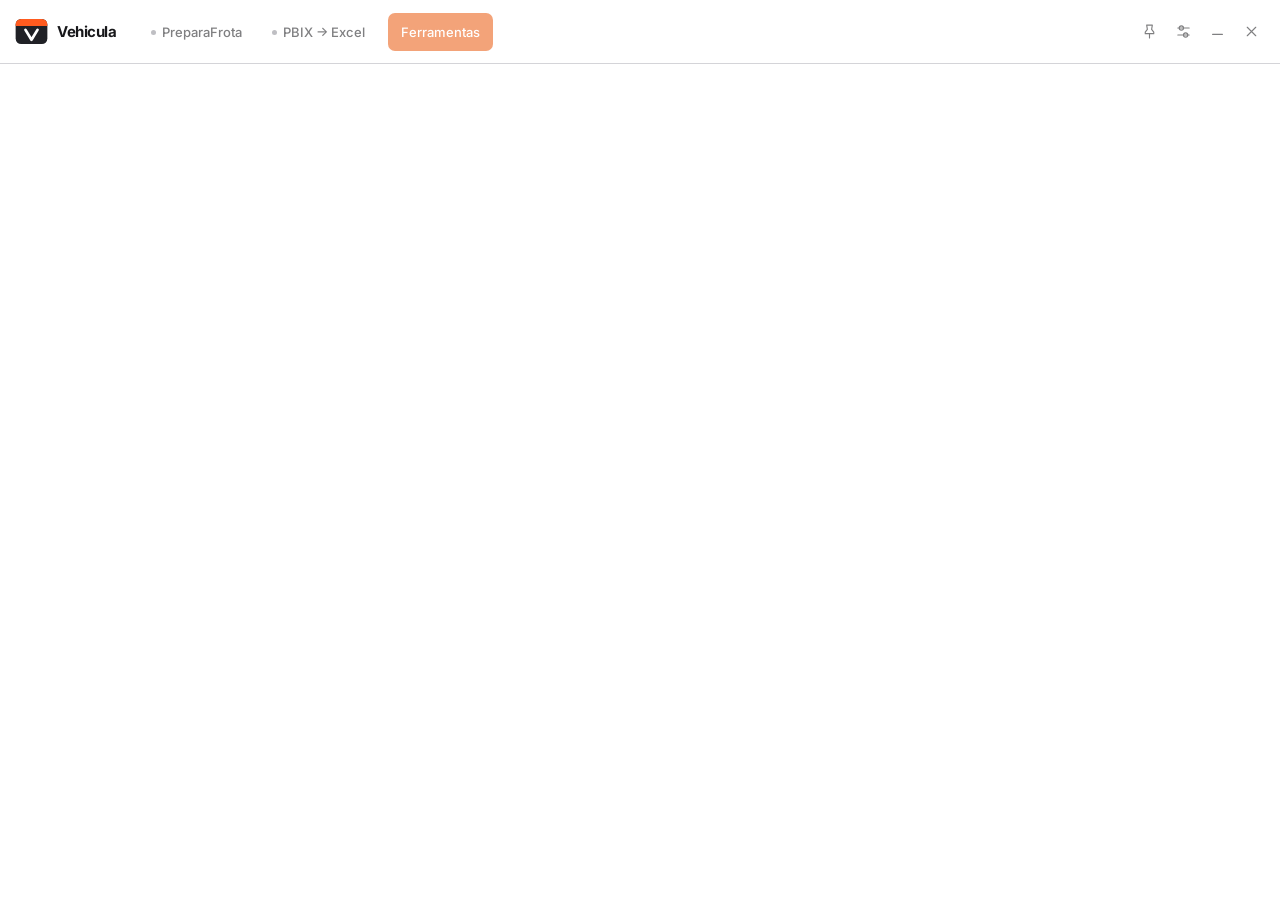
<file: desktop/web/index.html>
<!DOCTYPE html>
<html lang="pt-BR" data-theme="dark">
<head>
<meta charset="UTF-8">
<meta name="viewport" content="width=device-width, initial-scale=1.0">
<title>Vehicula</title>
<script src="vendor/xlsx.full.min.js"></script>
<link rel="stylesheet" href="vendor/fonts/fonts.css">
<style>
/* === TOKENS === */
/* ============================================================ */
:root {
  /* neutros — dark */
  --bg-app:      #0b0b0d;
  --bg-surface:  #121214;
  --bg-elevated: #191a1d;
  --bg-hover:    #202126;
  --text-1:      #f4f4f5;
  --text-2:      #a1a1aa;
  --text-3:      #71717a;
  --border-s:    #232428;
  --border-m:    #33353a;

  /* marca */
  --accent:      #ff5b1f;
  --accent-h:    #ff7340;
  --accent-soft: rgba(255,91,31,.12);
  --accent-ring: rgba(255,91,31,.55);
  --accent-tx:   #ffffff;

  /* semânticas */
  --ok:       #4ade80;  --ok-soft:   rgba(74,222,128,.12);
  --err:      #f87171;  --err-soft:  rgba(248,113,113,.12);
  --warn:     #fbbf24;  --warn-soft: rgba(251,191,36,.12);
  --blue:     #5b8def;  --blue-soft: rgba(91,141,239,.15);

  /* placas — identidade do Conversor */
  --plate-trad-bg:#1e2a3a; --plate-trad-bd:#3b82f6; --plate-trad-tx:#93c5fd;
  --plate-merc-bg:#14302a; --plate-merc-bd:#10b981; --plate-merc-tx:#6ee7b7;
  --plate-conv-bg:#27272a; --plate-conv-bd:#52525b; --plate-conv-tx:#d4d4d8;
  --danger-bg:#3a1414; --danger-tx:#fca5a5;

  /* espaçamento */
  --sp-1:4px; --sp-2:8px;  --sp-3:12px; --sp-4:16px;
  --sp-5:20px; --sp-6:24px; --sp-7:32px; --sp-8:40px;

  /* tipografia */
  --font-ui:   "Inter", system-ui, -apple-system, "Segoe UI", sans-serif;
  --font-mono: "JetBrains Mono", ui-monospace, "SF Mono", Menlo, Consolas, monospace;
  --fs-11:11px; --fs-12:12px; --fs-13:13px; --fs-15:15px;
  --fs-18:18px; --fs-24:24px; --fs-30:30px;

  /* forma */
  --r-sm:6px; --r-md:10px; --r-lg:14px;
  --shadow: none;
  --sidebar-w: 232px;
}
[data-theme="light"] {
  --bg-app:      #fbfbfa;
  --bg-surface:  #ffffff;
  --bg-elevated: #f5f5f4;
  --bg-hover:    #ebebe8;
  --text-1:      #18181b;
  --text-2:      #52525b;
  --text-3:      #8b8b93;
  --border-s:    #e7e5e4;
  --border-m:    #d4d4d8;

  --accent:      #ea580c;
  --accent-h:    #c2410c;
  --accent-soft: rgba(234,88,12,.10);
  --accent-ring: rgba(234,88,12,.45);

  --ok:#15803d; --err:#b91c1c; --warn:#b45309; --blue:#1d4ed8;
  --ok-soft:   rgba(22,163,74,.12);
  --err-soft:  rgba(220,38,38,.10);
  --warn-soft: rgba(217,119,6,.12);

  --plate-trad-bg:#dbeafe; --plate-trad-bd:#3b82f6; --plate-trad-tx:#1e40af;
  --plate-merc-bg:#d1fae5; --plate-merc-bd:#10b981; --plate-merc-tx:#065f46;
  --plate-conv-bg:#f4f4f5; --plate-conv-bd:#d4d4d8; --plate-conv-tx:#3f3f46;
  --danger-bg:#fee2e2; --danger-tx:#991b1b;

  --shadow: 0 1px 2px rgba(0,0,0,.05), 0 1px 3px rgba(0,0,0,.06);
}

/* === RESET === */
/* ============================================================ */
*{box-sizing:border-box;margin:0;padding:0;}
html,body{height:100%;}
body{
  font-family:var(--font-ui);
  font-size:var(--fs-13);
  font-feature-settings:"cv05" 1;
  background:var(--bg-app); color:var(--text-1);
  -webkit-font-smoothing:antialiased;
  transition:background 200ms,color 200ms;
}
code,kbd,pre{font-family:var(--font-mono);}
table{font-variant-numeric:tabular-nums;}
button{font-family:inherit;cursor:pointer;}
textarea,input{font-family:inherit;}

/* === SHELL === (sidebar, topbar, main, home)  */
/* ============================================================ */
.shell{display:flex;min-height:100vh;}

/* --- SIDEBAR --- */
.sidebar{
  width:var(--sidebar-w);background:var(--bg-surface);
  border-right:1px solid var(--border-s);
  display:flex;flex-direction:column;
  position:fixed;top:0;left:0;height:100vh;z-index:50;
  transition:transform 200ms ease-out;
}
.shell.nav-hidden .sidebar{transform:translateX(-100%);}
.shell.nav-hidden .main{margin-left:0;}

/* Banner do logo — degradê da marca com corte curvo */
.sidebar-logo{
  position:relative;overflow:hidden;
  padding:26px 16px 44px;text-align:center;color:#fff;
  background:linear-gradient(160deg,var(--accent) 0%,var(--accent-h) 55%,#ffb38a 135%);
}
.sidebar-logo::after{
  content:"";position:absolute;left:-25%;right:-25%;bottom:-46px;height:70px;
  background:var(--bg-surface);border-radius:50%;transform:rotate(-6deg);
}
.logo-text{
  font-size:20px;font-weight:700;letter-spacing:.14em;text-transform:uppercase;
  line-height:1.15;
}
.logo-sub{font-size:var(--fs-12);opacity:.92;margin-top:6px;line-height:1.4;}

.sidebar-nav{flex:1;padding:var(--sp-2) var(--sp-2) var(--sp-5);overflow-y:auto;}
.nav-item{
  position:relative;display:flex;align-items:center;gap:10px;
  padding:7px 10px;border-radius:var(--r-sm);
  font-family:inherit;font-size:var(--fs-12);color:var(--text-2);
  text-transform:uppercase;letter-spacing:.02em;
  cursor:pointer;border:none;background:none;width:100%;text-align:left;
  transition:background 120ms ease-out,color 120ms ease-out;
}
.nav-item:hover{background:var(--bg-elevated);color:var(--text-1);}
.nav-item.active{background:var(--accent-soft);color:var(--accent);font-weight:600;}
.nav-item svg{width:16px;height:16px;flex-shrink:0;}
.nav-item.nav-home{margin:var(--sp-2) 0;}

/* Grupos recolhíveis */
.nav-group{margin-top:var(--sp-2);}
.nav-group-hd{
  display:flex;align-items:center;gap:6px;width:100%;
  padding:6px 4px;border:none;background:none;text-align:left;
  font-family:inherit;font-size:var(--fs-12);font-weight:500;color:var(--text-3);
  text-transform:uppercase;letter-spacing:.04em;
  border-radius:var(--r-sm);
}
.nav-group-hd:hover{color:var(--text-1);}
.nav-group-hd svg{width:12px;height:12px;transition:transform 150ms ease-out;}
.nav-group.open .nav-group-hd svg{transform:rotate(90deg);}
.nav-group-items{
  display:none;margin-left:10px;padding-left:6px;
  border-left:1px solid var(--border-s);
}
.nav-group.open .nav-group-items{display:block;}
.nav-group[hidden]{display:none;}

/* --- CONTEÚDO PRINCIPAL --- */
.main{
  margin-left:var(--sidebar-w);
  flex:1;min-width:0;
  display:flex;flex-direction:column;
  transition:margin-left 200ms ease-out;
}

/* Topbar: menu · home · título · busca · tema */
.topbar{
  height:56px;background:color-mix(in srgb,var(--bg-surface) 88%,transparent);
  backdrop-filter:blur(8px);-webkit-backdrop-filter:blur(8px);
  border-bottom:1px solid var(--border-s);
  display:flex;align-items:center;padding:0 var(--sp-5);
  position:sticky;top:0;z-index:40;gap:var(--sp-2);
}
.tb-icon{
  display:grid;place-items:center;width:34px;height:34px;flex-shrink:0;
  background:none;border:none;color:var(--text-2);border-radius:var(--r-md);
  transition:background 120ms,color 120ms;
}
.tb-icon:hover{background:var(--bg-elevated);color:var(--text-1);}
.tb-icon svg{width:18px;height:18px;}
.topbar-title{font-size:var(--fs-13);font-weight:600;white-space:nowrap;margin-left:var(--sp-2);}
.topbar-title:empty{display:none;}
.topbar-sub{
  font-size:var(--fs-12);color:var(--text-3);white-space:nowrap;
  padding-left:var(--sp-3);border-left:1px solid var(--border-s);
}
.topbar-sub:empty{display:none;}
.search{
  flex:1;display:flex;align-items:center;gap:var(--sp-2);
  height:36px;padding:0 10px;margin:0 var(--sp-2) 0 var(--sp-3);
  background:var(--bg-elevated);border:1px solid var(--border-s);border-radius:var(--r-md);
  color:var(--text-3);transition:border-color 120ms,box-shadow 120ms;min-width:0;
}
.search:focus-within{border-color:var(--accent);box-shadow:0 0 0 3px var(--accent-soft);}
.search svg{width:15px;height:15px;flex-shrink:0;}
.search input{
  flex:1;min-width:0;background:none;border:none;outline:none;
  color:var(--text-1);font-size:var(--fs-13);
}
.search input::placeholder{color:var(--text-3);}
.search input::-webkit-search-cancel-button{display:none;}
.search kbd{
  font-size:var(--fs-11);color:var(--text-3);
  border:1px solid var(--border-m);border-radius:4px;padding:1px 6px;
  white-space:nowrap;
}
.theme-ic[hidden]{display:none;}

/* TELA INICIAL */
.home-screen{padding:var(--sp-6) var(--sp-6) var(--sp-8);}
.home-banner{
  max-width:480px;border-radius:var(--r-md);padding:var(--sp-5);
  color:#fff;margin-bottom:var(--sp-7);
  background:linear-gradient(135deg,var(--accent) 0%,var(--accent-h) 60%,#ffb38a 150%);
}
.home-banner>svg{width:34px;height:34px;margin-bottom:var(--sp-4);opacity:.95;}
.home-banner h1{font-size:var(--fs-18);font-weight:700;margin-bottom:var(--sp-1);letter-spacing:-.01em;}
.home-banner p{font-size:var(--fs-13);line-height:1.55;opacity:.95;}
.home-banner p svg{width:12px;height:12px;vertical-align:-2px;}
.section-title{
  font-size:var(--fs-13);font-weight:600;color:var(--text-2);
  margin:0 0 var(--sp-3);
}
.cards-grid{
  display:grid;grid-template-columns:repeat(auto-fill,minmax(260px,1fr));
  gap:var(--sp-3);margin-bottom:var(--sp-7);
}
.home-card{
  position:relative;background:var(--bg-surface);border:1px solid var(--border-s);
  border-radius:var(--r-md);padding:var(--sp-5);cursor:pointer;
  display:flex;flex-direction:column;gap:var(--sp-2);min-height:150px;
  transition:border-color 160ms ease-out,background 160ms ease-out;
}
.home-card:hover,.home-card:focus-visible{border-color:var(--accent);background:var(--bg-elevated);outline:none;}
.home-card[hidden]{display:none;}
.card-icon-box{
  width:40px;height:40px;color:var(--text-2);margin-bottom:var(--sp-1);
  display:grid;place-items:center;transition:color 160ms ease-out;
}
.card-icon-box svg{width:36px;height:36px;}
.home-card:hover .card-icon-box{color:var(--accent);}
.home-card h3{font-size:var(--fs-15);font-weight:600;}
.home-card p{font-size:var(--fs-12);color:var(--text-2);line-height:1.55;flex:1;}
.fav-btn{
  position:absolute;top:14px;right:14px;
  width:28px;height:28px;border-radius:50%;border:none;background:none;
  color:var(--text-3);display:grid;place-items:center;opacity:.55;
  transition:opacity 120ms,color 120ms,background 120ms;
}
.fav-btn svg{width:15px;height:15px;}
.home-card:hover .fav-btn,.fav-btn:focus-visible{opacity:1;}
.fav-btn:hover{background:var(--bg-hover);color:var(--text-1);}
.fav-btn[aria-pressed="true"]{opacity:1;color:var(--accent);}
.fav-btn[aria-pressed="true"] svg{fill:currentColor;}
.search-empty{color:var(--text-3);font-size:var(--fs-13);padding:var(--sp-4) 0;}
.search-empty[hidden]{display:none;}

/* PÁGINAS DE APP — container padrão */
.app-page{display:none;}
.app-page.active{display:block;}
.app-wrap{max-width:900px;margin:0 auto;padding:28px 24px 60px;}

/* === COMPONENTES === */
/* Vocabulário base. As regras de TELAS, que vêm depois, refinam casos pontuais. */
/* ============================================================ */

/* --- Painel --- */
.panel{
  background:var(--bg-surface);border:1px solid var(--border-s);
  border-radius:var(--r-lg);padding:var(--sp-5);
  margin-bottom:var(--sp-4);box-shadow:var(--shadow);
}
.panel__label{
  display:block;font-size:var(--fs-11);font-weight:600;
  text-transform:uppercase;letter-spacing:.08em;
  color:var(--text-3);margin-bottom:var(--sp-3);
}

/* --- Botões --- */
.btn{
  display:inline-flex;align-items:center;justify-content:center;gap:var(--sp-2);
  padding:9px var(--sp-4);border-radius:999px;
  border:1px solid var(--border-m);background:var(--bg-elevated);color:var(--text-1);
  font-family:inherit;font-size:var(--fs-13);font-weight:500;cursor:pointer;
  transition:background 150ms ease-out,border-color 150ms ease-out,color 150ms ease-out;
}
.btn:hover:not(:disabled){background:var(--bg-hover);border-color:var(--border-m);}
.btn:disabled{opacity:.4;cursor:not-allowed;}
.btn svg{width:14px;height:14px;flex-shrink:0;}
.btn--primary{background:var(--accent);border-color:var(--accent);color:var(--accent-tx);}
.btn--primary:hover:not(:disabled){background:var(--accent-h);border-color:var(--accent-h);}
.btn--danger{background:transparent;border-color:var(--border-m);color:var(--text-2);}
.btn--danger:hover:not(:disabled){border-color:var(--err);color:var(--err);background:var(--err-soft);}
.btn--sm{padding:5px var(--sp-3);font-size:var(--fs-12);}
.btn--block{width:100%;}
.btn-row{display:flex;gap:var(--sp-3);flex-wrap:wrap;align-items:center;margin-top:var(--sp-4);}

/* --- Campos --- */
.field{
  width:100%;padding:10px var(--sp-3);
  background:var(--bg-elevated);color:var(--text-1);
  border:1px solid var(--border-m);border-radius:var(--r-md);
  font-family:inherit;font-size:var(--fs-13);
  transition:border-color 150ms ease-out;outline:none;
}
.field:hover{border-color:var(--text-3);}
.field--mono{font-family:var(--font-mono);line-height:1.6;}
.field--area{min-height:110px;resize:vertical;}

/* --- Tag --- */
.tag{
  display:inline-flex;align-items:center;gap:var(--sp-1);
  padding:2px var(--sp-2);border-radius:999px;
  font-size:var(--fs-11);font-weight:600;
  background:var(--bg-elevated);color:var(--text-2);border:1px solid var(--border-s);
}
.tag.ok{background:var(--ok-soft);color:var(--ok);border-color:transparent;}
.tag.err{background:var(--err-soft);color:var(--err);border-color:transparent;}
.tag.warn{background:var(--warn-soft);color:var(--warn);border-color:transparent;}

/* --- Código inline --- */
code{
  font-family:var(--font-mono);font-size:var(--fs-12);
  color:var(--accent);background:var(--bg-elevated);
  padding:2px 6px;border-radius:var(--r-sm);
}

/* --- Mensagem de estado --- */
.status{
  display:flex;align-items:flex-start;gap:var(--sp-3);
  padding:var(--sp-3) var(--sp-4);border-radius:var(--r-md);
  font-size:var(--fs-13);line-height:1.55;margin-bottom:var(--sp-4);
  border:1px solid transparent;
}
.status__icon{width:18px;height:18px;flex-shrink:0;margin-top:1px;}
.status.info{background:var(--blue-soft);color:var(--blue);}
.status.ok  {background:var(--ok-soft);color:var(--ok);}
.status.warn{background:var(--warn-soft);color:var(--warn);}
.status.err {background:var(--err-soft);color:var(--err);}
.status.hidden{display:none;}
.status>div{white-space:pre-wrap;word-wrap:break-word;}

/* --- Tabela --- */
.table{width:100%;border-collapse:collapse;font-size:var(--fs-13);}
.table th,.table td{text-align:left;padding:9px var(--sp-3);border-bottom:1px solid var(--border-s);}
.table th{
  color:var(--text-3);font-size:var(--fs-11);font-weight:600;
  text-transform:uppercase;letter-spacing:.06em;
}
.table td.num{font-family:var(--font-mono);font-variant-numeric:tabular-nums;}
.table td.mono{font-family:var(--font-mono);}
.table td.action{text-align:right;}
.table tbody tr:last-child td{border-bottom:none;}
.table tbody tr:hover td{background:var(--bg-elevated);}
.table tr.is-bad td{background:var(--err-soft);}
.table-wrap{
  overflow:auto;max-height:320px;
  border:1px solid var(--border-s);border-radius:var(--r-md);margin-bottom:var(--sp-4);
}
.table-wrap thead th{position:sticky;top:0;background:var(--bg-elevated);z-index:1;}

/* --- Área de upload --- */
.drop{
  display:flex;flex-direction:column;align-items:center;justify-content:center;
  gap:var(--sp-2);text-align:center;cursor:pointer;
  border:1.5px dashed var(--border-m);border-radius:var(--r-md);
  padding:var(--sp-7) var(--sp-5);
  background:var(--bg-elevated);color:var(--text-2);
  transition:border-color 150ms ease-out,background 150ms ease-out,color 150ms ease-out;
}
.drop:hover,.drop.is-over{border-color:var(--accent);color:var(--text-1);background:var(--accent-soft);}
.drop svg{width:30px;height:30px;stroke:var(--accent);stroke-width:1.5;fill:none;}
.drop__main{font-size:var(--fs-15);color:var(--text-1);}
.drop__hint{font-size:var(--fs-12);color:var(--text-3);}
.drop input[type=file]{display:none;}

/* --- Estado vazio --- */
.empty{text-align:center;padding:var(--sp-8) var(--sp-5);color:var(--text-3);}
.empty svg{width:36px;height:36px;opacity:.5;margin-bottom:var(--sp-2);stroke-width:1.5;fill:none;stroke:currentColor;}
.empty p{font-size:var(--fs-13);}

/* --- Spinner --- */
.spinner{
  display:inline-block;width:16px;height:16px;flex-shrink:0;
  border:2px solid var(--border-m);border-top-color:currentColor;
  border-radius:50%;animation:spin .8s linear infinite;
}
@keyframes spin{to{transform:rotate(360deg);}}

:where(button,a,input,textarea,select,[tabindex]):focus-visible{
  outline:2px solid var(--accent-ring);
  outline-offset:2px;
}
@media (prefers-reduced-motion: reduce){
  *,*::before,*::after{
    transition-duration:.01ms!important;
    animation-duration:.01ms!important;
    animation-iteration-count:1!important;
  }
}

/* === TELAS === (regras específicas por ferramenta)  */
/* ============================================================ */

/* --- Dicas de entrada (Conversor, SQL IN) --- */
.input-hint{margin-top:8px;font-size:12px;color:var(--text-3);}
.input-hint kbd{background:var(--bg-elevated);padding:1px 5px;border-radius:var(--r-sm);border:1px solid var(--border-m);}

/* --- Painel de cópia (Conversor) --- */
.copy-row{display:flex;align-items:center;gap:10px;flex-wrap:wrap;}
.copy-row+.copy-row{margin-top:10px;}
.copy-label{font-size:11px;font-weight:600;text-transform:uppercase;letter-spacing:.08em;color:var(--text-2);min-width:100px;}

/* --- Linha de resumo (tags) --- */
.summary{display:flex;gap:8px;flex-wrap:wrap;margin-bottom:14px;}

/* --- Cartões de resultado (par de placas) --- */
.results{display:flex;flex-direction:column;gap:12px;}
.result-card{background:var(--bg-surface);border-radius:var(--r-lg);padding:16px;box-shadow:var(--shadow);}
.pair{display:flex;gap:14px;align-items:flex-end;}
.plate-slot{flex:1;min-width:0;}
.plate-slot-label{font-size:11px;color:var(--text-2);margin-bottom:6px;text-transform:uppercase;letter-spacing:.06em;}
.plate-box{
  padding:12px 14px;border-radius:var(--r-md);
  font-family:"SF Mono",Menlo,Consolas,monospace;
  font-size:18px;font-weight:600;letter-spacing:2px;text-align:center;border:1px solid;
}
.plate-box.is-trad{background:var(--plate-trad-bg);border-color:var(--plate-trad-bd);color:var(--plate-trad-tx);}
.plate-box.is-merc{background:var(--plate-merc-bg);border-color:var(--plate-merc-bd);color:var(--plate-merc-tx);}
.plate-box.is-conv{background:var(--plate-conv-bg);border-color:var(--plate-conv-bd);color:var(--plate-conv-tx);}
.arrow{padding-bottom:12px;color:var(--text-3);display:grid;place-items:center;}
.arrow svg{width:18px;height:18px;}
.error-card{background:var(--danger-bg);color:var(--danger-tx);border-radius:var(--r-md);padding:10px 14px;font-family:"SF Mono",monospace;font-size:13px;display:flex;align-items:center;gap:8px;}

/* --- VALIDADOR: grupos válidas / inválidas --- */
.grupo{margin-bottom:var(--sp-5);}
.grupo h2{
  font-size:var(--fs-11);text-transform:uppercase;letter-spacing:.08em;
  margin-bottom:var(--sp-2);padding-bottom:var(--sp-1);
  border-bottom:1px solid var(--border-s);
}
.grupo.validas h2{color:var(--ok);}
.grupo.invalidas h2{color:var(--err);}
.grupo .lista{display:flex;flex-direction:column;gap:var(--sp-2);}
.item{
  padding:var(--sp-3) var(--sp-4);border-radius:var(--r-md);
  font-size:var(--fs-13);display:flex;align-items:baseline;gap:var(--sp-3);
  border:1px solid transparent;
}
.item.ok{background:var(--ok-soft);border-color:rgba(74,222,128,.25);}
.item.erro{background:var(--err-soft);border-color:rgba(248,113,113,.25);}
.linha{flex-shrink:0;font-family:var(--font-mono);color:var(--text-3);min-width:52px;font-variant-numeric:tabular-nums;}
.placa{font-family:var(--font-mono);font-weight:600;letter-spacing:1px;}
.info{color:var(--text-2);}
.sugestao{color:var(--warn);}
#val-input{min-height:160px;}
#val-downloads{display:none;gap:10px;margin-top:12px;flex-wrap:wrap;}
#val-downloads button{margin-top:0;flex:1;}
/* aditivas, sem !important — escopadas por #val-downloads para vencer
   a base .btn de COMPONENTES por especificidade */
#val-downloads .dl-validas{border-color:var(--ok);color:var(--ok);}
#val-downloads .dl-invalidas{border-color:var(--err);color:var(--err);}
#val-resumo{margin-top:var(--sp-5);font-size:var(--fs-13);color:var(--text-2);display:none;}

/* --- SQL IN --- */
.sqlin-box{
  background:var(--bg-surface);border:1px solid var(--border-s);
  border-radius:var(--r-md);padding:var(--sp-4);
  font-family:var(--font-mono);font-size:var(--fs-13);
  color:var(--text-1);word-break:break-all;white-space:pre-wrap;
  line-height:1.7;margin-bottom:var(--sp-3);
}

/* --- JSON → CSV --- */
.json-grid{display:grid;grid-template-columns:1.6fr 1fr;gap:var(--sp-4);margin-bottom:var(--sp-4);}
.actions-card{display:flex;flex-direction:column;gap:var(--sp-2);}
@media(max-width:780px){.json-grid{grid-template-columns:1fr;}}
.stat-grid{display:grid;grid-template-columns:repeat(auto-fit,minmax(150px,1fr));gap:var(--sp-3);margin-bottom:var(--sp-4);}
.stat{
  background:var(--bg-surface);border:1px solid var(--border-s);
  border-radius:var(--r-md);padding:var(--sp-3) var(--sp-4);
}
.stat__label{
  font-size:var(--fs-11);color:var(--text-3);text-transform:uppercase;
  letter-spacing:.06em;margin-bottom:var(--sp-1);
}
.stat__value{
  font-family:var(--font-mono);font-size:var(--fs-24);font-weight:500;
  letter-spacing:-.02em;font-variant-numeric:tabular-nums;
}
details.preview-block{background:var(--bg-surface);border-radius:var(--r-lg);border:1px solid var(--border-s);overflow:hidden;}
details.preview-block summary{cursor:pointer;padding:16px 22px;font-size:var(--fs-15);font-weight:500;user-select:none;list-style:none;display:flex;justify-content:space-between;align-items:center;}
details.preview-block summary::-webkit-details-marker{display:none;}
details.preview-block summary:hover{background:var(--bg-elevated);}
details.preview-block summary::after{content:'+';color:var(--text-2);font-size:18px;font-weight:300;transition:transform .2s;}
details.preview-block[open] summary::after{transform:rotate(45deg);}
.preview-pre{padding:16px 22px 22px;border-top:1px solid var(--border-s);max-height:320px;overflow:auto;font-family:"SF Mono",Menlo,Consolas,monospace;font-size:12px;line-height:1.65;white-space:pre;color:var(--text-1);margin:0;background:var(--bg-elevated);}

/* --- FROTA — pipeline e progresso --- */
.pipeline{
  display:flex;align-items:center;gap:var(--sp-2);
  padding:var(--sp-4);margin-bottom:var(--sp-5);
  background:var(--bg-elevated);border:1px solid var(--border-s);border-radius:var(--r-md);
}
.pipeline__step{display:flex;flex-direction:column;align-items:center;gap:var(--sp-1);flex:1;}
.pipeline__step span{font-size:var(--fs-11);color:var(--text-3);}
.pipeline__line{height:1px;flex:.5;background:var(--border-s);margin-bottom:18px;}
.pipeline__dot{
  width:30px;height:30px;border-radius:var(--r-sm);
  background:var(--bg-surface);border:1px solid var(--border-m);
  display:grid;place-items:center;
  font-family:var(--font-mono);font-size:var(--fs-12);color:var(--text-3);
  transition:border-color 200ms ease-out,color 200ms ease-out,background 200ms ease-out;
}
.pipeline__dot svg{width:14px;height:14px;}
.pipeline__dot.active{border-color:var(--accent);color:var(--accent);background:var(--accent-soft);}
.pipeline__dot.done{border-color:var(--ok);color:var(--ok);background:var(--ok-soft);}
.progress{height:5px;border-radius:999px;background:var(--bg-elevated);border:1px solid var(--border-s);overflow:hidden;}
.progress__fill{height:100%;width:0;background:var(--accent);border-radius:999px;transition:width 400ms ease-out;}

/* --- CONSOLIDADOR DE ARQUIVOS --- */
#page-consolidador .drop strong{color:var(--accent);}
#page-consolidador input[type=file]{display:none;}
.hint{color:var(--text-3);font-size:var(--fs-12);margin-top:var(--sp-2);}


/* === RESPONSIVO === */
/* ============================================================ */
@media(max-width:640px){
  .sidebar,.shell.nav-hidden .sidebar{transform:translateX(-100%);}
  .sidebar.open{transform:translateX(0);}
  .main,.shell.nav-hidden .main{margin-left:0;}
  .topbar{padding:0 var(--sp-3);}
  .topbar-title,.topbar-sub{display:none;}
  .search kbd{display:none;}
  .home-screen{padding:var(--sp-4);}
  .app-wrap{padding:var(--sp-5) var(--sp-4) var(--sp-8);}
  .pair{flex-direction:column;align-items:stretch;}
  .arrow{transform:rotate(90deg);padding:0;}
  .json-grid{grid-template-columns:1fr;}
  .stat-grid{grid-template-columns:repeat(3,1fr);}
  .pipeline{overflow-x:auto;}
}

/* ---------- Toast global (confirmação de cópia) ---------- */
.toast{
  position:fixed;right:20px;bottom:20px;z-index:100;
  display:flex;align-items:center;gap:var(--sp-2);
  padding:10px 14px;border-radius:var(--r-md);
  background:rgba(74,222,128,.1);border:1px solid #2f5b3f;color:var(--ok);
  font-size:var(--fs-13);font-weight:500;box-shadow:0 8px 24px rgba(0,0,0,.25);
  opacity:0;transform:translateY(8px);pointer-events:none;
  transition:opacity .2s ease,transform .2s ease;
}
.toast.show{opacity:1;transform:translateY(0);}
.toast.err{background:var(--err-soft);border-color:rgba(248,113,113,.45);color:var(--err);}
.toast svg{width:16px;height:16px;flex-shrink:0;}
/* Ícone de ajuda em cabeçalhos de tabela (tooltip nativo via title) */
.th-help{
  display:inline-flex;align-items:center;justify-content:center;
  width:15px;height:15px;margin-left:4px;border-radius:50%;
  border:1px solid var(--border-m);color:var(--text-3);
  font-size:10px;font-weight:600;line-height:1;cursor:help;vertical-align:middle;
}
/* Validador — caractere na posição incorreta grifado na própria placa */
.placa .pos-err{background:rgba(248,113,171,.25);color:var(--err);border-radius:3px;padding:0 1px;}
.placa .pos-err-label{margin-left:var(--sp-2);font-size:var(--fs-11);font-weight:500;color:var(--err);letter-spacing:0;}
</style>
</head>
<body class="desktop-compact">
<header class="desktop-toolbar" aria-label="Barra do Vehicula">
  <div class="desktop-brand pywebview-drag-region" title="Arraste para mover a barra">
    <img src="vehicula.svg" alt="" width="35" height="35"><strong>Vehicula</strong>
  </div>
  <div class="desktop-apps">
    <button id="open-preparafrota" data-native disabled onclick="desktopOpenTool('preparafrota')"><span class="app-indicator" aria-hidden="true"></span>PreparaFrota</button>
    <button id="open-pbix" data-native disabled onclick="desktopOpenTool('pbix')"><span class="app-indicator" aria-hidden="true"></span>PBIX → Excel</button>
    <button id="desktop-expand" class="desktop-primary" data-native disabled onclick="desktopToggleWorkspace()" aria-expanded="false">Ferramentas</button>
  </div>
  <div class="desktop-drag-space pywebview-drag-region"></div>
  <div class="desktop-window-actions">
    <button id="desktop-pin" class="desktop-icon" data-native disabled onclick="desktopTogglePin()" aria-label="Manter no topo" aria-pressed="false" title="Manter no topo"><svg viewBox="0 0 24 24"><path d="m8 3 8 0-1 6 3 4v2H6v-2l3-4-1-6ZM12 15v6"/></svg></button>
    <button id="desktop-settings-button" class="desktop-icon" data-native disabled onclick="desktopSettings()" aria-label="Preferências" title="Preferências"><svg viewBox="0 0 24 24"><path d="M4 7h16M4 17h16"/><circle cx="9" cy="7" r="3"/><circle cx="15" cy="17" r="3"/></svg></button>
    <button class="desktop-icon" data-native disabled onclick="desktopMinimize()" aria-label="Minimizar" title="Minimizar"><svg viewBox="0 0 24 24"><path d="M5 16h14"/></svg></button>
    <button class="desktop-icon desktop-close" data-native disabled onclick="desktopClose()" aria-label="Fechar Vehicula" title="Fechar Vehicula"><svg viewBox="0 0 24 24"><path d="m6 6 12 12M18 6 6 18"/></svg></button>
  </div>
</header>
<section id="desktop-preferences" class="desktop-preferences" hidden>
  <div><strong>Preferências</strong><p>Personalize sua área de trabalho.</p></div>
  <label for="desktop-theme">Tema</label>
  <select id="desktop-theme" onchange="desktopChangeTheme(this.value)"><option value="system">Acompanhar o Windows</option><option value="light">Claro</option><option value="dark">Escuro</option></select>
  <button onclick="desktopSettings()" class="desktop-text-button">Fechar preferências</button>
</section>
<div id="desktop-status" role="status" aria-live="polite" hidden></div>
<svg width="0" height="0" style="position:absolute" aria-hidden="true">
  <symbol id="ic-home" viewBox="0 0 24 24" fill="none" stroke="currentColor" stroke-width="1.5" stroke-linecap="round" stroke-linejoin="round"><path d="M3 10.5L12 3l9 7.5"/><path d="M5 9.5V21h14V9.5"/><path d="M9.5 21v-6h5v6"/></symbol>
  <symbol id="ic-conversor" viewBox="0 0 24 24" fill="none" stroke="currentColor" stroke-width="1.5" stroke-linecap="round" stroke-linejoin="round"><path d="M4 8h13l-3-3"/><path d="M20 16H7l3 3"/></symbol>
  <symbol id="ic-validador" viewBox="0 0 24 24" fill="none" stroke="currentColor" stroke-width="1.5" stroke-linecap="round" stroke-linejoin="round"><path d="M20 6L9 17l-5-5"/></symbol>
  <symbol id="ic-jsoncsv" viewBox="0 0 24 24" fill="none" stroke="currentColor" stroke-width="1.5" stroke-linecap="round" stroke-linejoin="round"><path d="M8 4H6a2 2 0 00-2 2v12a2 2 0 002 2h12a2 2 0 002-2V6a2 2 0 00-2-2h-2"/><rect x="8" y="2" width="8" height="4" rx="1"/><path d="M8 12h8M8 16h5"/></symbol>
  <symbol id="ic-sqlait" viewBox="0 0 24 24" fill="none" stroke="currentColor" stroke-width="1.5" stroke-linecap="round" stroke-linejoin="round"><path d="M6 3h9l4 4v14H6z"/><path d="M15 3v4h4"/><path d="M9 13h6M9 17h6"/></symbol>
  <symbol id="ic-sqlin" viewBox="0 0 24 24" fill="none" stroke="currentColor" stroke-width="1.5" stroke-linecap="round" stroke-linejoin="round"><circle cx="11" cy="11" r="7"/><path d="M20 20l-3.5-3.5"/></symbol>
  <symbol id="ic-frota" viewBox="0 0 24 24" fill="none" stroke="currentColor" stroke-width="1.5" stroke-linecap="round" stroke-linejoin="round"><path d="M5 17h14M4 17v-4l2-5h12l2 5v4"/><circle cx="7.5" cy="17.5" r="1.5"/><circle cx="16.5" cy="17.5" r="1.5"/></symbol>
  <symbol id="ic-consolidador" viewBox="0 0 24 24" fill="none" stroke="currentColor" stroke-width="1.5" stroke-linecap="round" stroke-linejoin="round"><rect x="3" y="4" width="7" height="7" rx="1"/><rect x="3" y="14" width="7" height="7" rx="1"/><path d="M14 12h7M17 8l4 4-4 4"/></symbol>
  <symbol id="ic-upload" viewBox="0 0 24 24" fill="none" stroke="currentColor" stroke-width="1.5" stroke-linecap="round" stroke-linejoin="round"><path d="M12 16V4m0 0L7 9m5-5l5 5"/><path d="M4 17v2a1 1 0 001 1h14a1 1 0 001-1v-2"/></symbol>
  <symbol id="ic-download" viewBox="0 0 24 24" fill="none" stroke="currentColor" stroke-width="1.5" stroke-linecap="round" stroke-linejoin="round"><path d="M12 4v12m0 0l-5-5m5 5l5-5"/><path d="M4 18v1a1 1 0 001 1h14a1 1 0 001-1v-1"/></symbol>
  <symbol id="ic-copy" viewBox="0 0 24 24" fill="none" stroke="currentColor" stroke-width="1.5" stroke-linecap="round" stroke-linejoin="round"><rect x="9" y="9" width="12" height="12" rx="2"/><path d="M5 15H4a1 1 0 01-1-1V4a1 1 0 011-1h10a1 1 0 011 1v1"/></symbol>
  <symbol id="ic-trash" viewBox="0 0 24 24" fill="none" stroke="currentColor" stroke-width="1.5" stroke-linecap="round" stroke-linejoin="round"><path d="M4 7h16M9 7V5a1 1 0 011-1h4a1 1 0 011 1v2"/><path d="M18 7l-1 13a1 1 0 01-1 1H8a1 1 0 01-1-1L6 7"/></symbol>
  <symbol id="ic-check" viewBox="0 0 24 24" fill="none" stroke="currentColor" stroke-width="1.5" stroke-linecap="round" stroke-linejoin="round"><circle cx="12" cy="12" r="9"/><path d="M8.5 12.5l2.5 2.5 4.5-5"/></symbol>
  <symbol id="ic-alert" viewBox="0 0 24 24" fill="none" stroke="currentColor" stroke-width="1.5" stroke-linecap="round" stroke-linejoin="round"><circle cx="12" cy="12" r="9"/><path d="M12 7.5v5M12 16h.01"/></symbol>
  <symbol id="ic-play" viewBox="0 0 24 24" fill="none" stroke="currentColor" stroke-width="1.5" stroke-linecap="round" stroke-linejoin="round"><path d="M8 5.5l10 6.5-10 6.5z"/></symbol>
  <symbol id="ic-file" viewBox="0 0 24 24" fill="none" stroke="currentColor" stroke-width="1.5" stroke-linecap="round" stroke-linejoin="round"><path d="M14 3H7a1 1 0 00-1 1v16a1 1 0 001 1h10a1 1 0 001-1V7z"/><path d="M14 3v4h4"/></symbol>
  <symbol id="ic-heart" viewBox="0 0 24 24" fill="none" stroke="currentColor" stroke-width="1.6" stroke-linecap="round" stroke-linejoin="round"><path d="M12 20.5s-7.5-4.6-7.5-10A4.3 4.3 0 0112 7.7a4.3 4.3 0 017.5 2.8c0 5.4-7.5 10-7.5 10z"/></symbol>
  <symbol id="ic-menu" viewBox="0 0 24 24" fill="none" stroke="currentColor" stroke-width="1.8" stroke-linecap="round"><path d="M4 6h16M4 12h16M4 18h16"/></symbol>
  <symbol id="ic-chevron" viewBox="0 0 24 24" fill="none" stroke="currentColor" stroke-width="2" stroke-linecap="round" stroke-linejoin="round"><path d="M9 6l6 6-6 6"/></symbol>
  <symbol id="ic-search" viewBox="0 0 24 24" fill="none" stroke="currentColor" stroke-width="1.8" stroke-linecap="round"><circle cx="11" cy="11" r="7"/><path d="M20 20l-3.5-3.5"/></symbol>
  <symbol id="ic-sun" viewBox="0 0 24 24" fill="none" stroke="currentColor" stroke-width="1.8" stroke-linecap="round"><circle cx="12" cy="12" r="4"/><path d="M12 2v2M12 20v2M4.9 4.9l1.4 1.4M17.7 17.7l1.4 1.4M2 12h2M20 12h2M4.9 19.1l1.4-1.4M17.7 6.3l1.4-1.4"/></symbol>
  <symbol id="ic-moon" viewBox="0 0 24 24" fill="none" stroke="currentColor" stroke-width="1.8" stroke-linecap="round" stroke-linejoin="round"><path d="M21 12.8A9 9 0 1111.2 3a7 7 0 009.8 9.8z"/></symbol>
  <symbol id="ic-bolt" viewBox="0 0 24 24" fill="none" stroke="currentColor" stroke-width="1.6" stroke-linecap="round" stroke-linejoin="round"><path d="M13 2L4.5 13.5H11l-1 8.5L19.5 10H13z"/></symbol>
</svg>
<div class="shell">

  <!-- ====================================================
       SIDEBAR
       ==================================================== -->
  <nav class="sidebar" id="sidebar">
    <div class="sidebar-logo">
      <div class="logo-text">Vehicula</div>
      <div class="logo-sub">Ferramentas para placas<br>e dados veiculares</div>
    </div>

    <div class="sidebar-nav">
      <button class="nav-item nav-home active" data-id="home" onclick="showPage('home',this)">
        <svg><use href="#ic-home"/></svg> Início
      </button>

      <div class="nav-group open" id="navFavGroup" data-group="favoritos" hidden>
        <button class="nav-group-hd" onclick="toggleGroup(this)" aria-expanded="true">
          <svg><use href="#ic-chevron"/></svg> Favoritos
        </button>
        <div class="nav-group-items" id="navFavItems"></div>
      </div>

      <div class="nav-group open" data-group="placas">
        <button class="nav-group-hd" onclick="toggleGroup(this)" aria-expanded="true">
          <svg><use href="#ic-chevron"/></svg> Placas
        </button>
        <div class="nav-group-items">
        <button class="nav-item" data-id="conversor" onclick="showPage('conversor',this)">
          <svg><use href="#ic-conversor"/></svg> Conversor de Placas
        </button>
        <button class="nav-item" data-id="validador" onclick="showPage('validador',this)">
          <svg><use href="#ic-validador"/></svg> Validador de Placas
        </button>
        </div>
      </div>
      <div class="nav-group open" data-group="dados">
        <button class="nav-group-hd" onclick="toggleGroup(this)" aria-expanded="true">
          <svg><use href="#ic-chevron"/></svg> Dados
        </button>
        <div class="nav-group-items">
        <button class="nav-item" data-id="jsoncsv" onclick="showPage('jsoncsv',this)">
          <svg><use href="#ic-jsoncsv"/></svg> JSON → CSV
        </button>
        <button class="nav-item" data-id="sqlin" onclick="showPage('sqlin',this)">
          <svg><use href="#ic-sqlin"/></svg> Conversor SQL IN
        </button>
        <button class="nav-item" data-id="sqlait" onclick="showPage('sqlait',this)">
          <svg><use href="#ic-sqlait"/></svg> SQL IN AIT
        </button>
        <button class="nav-item" data-id="frota" onclick="showPage('frota',this)">
          <svg><use href="#ic-frota"/></svg> Unificar Arquivo
        </button>
        <button class="nav-item" data-id="consolidador" onclick="showPage('consolidador',this)">
          <svg><use href="#ic-consolidador"/></svg> Verificador de Colunas
        </button>
        </div>
      </div>
    </div>
  </nav>

  <!-- ====================================================
       MAIN
       ==================================================== -->
  <div class="main">
    <div class="topbar">
      <button class="tb-icon" aria-label="Mostrar ou ocultar menu" onclick="toggleSidebar()">
        <svg><use href="#ic-menu"/></svg>
      </button>
      <button class="tb-icon" aria-label="Início" onclick="showPageByName('home')">
        <svg><use href="#ic-home"/></svg>
      </button>
      <select id="desktop-tool-picker" aria-label="Escolher ferramenta" onchange="showPageByName(this.value)">
        <option value="home">Todas as ferramentas</option><option value="conversor">Conversor de Placas</option>
        <option value="validador">Validador de Placas</option><option value="jsoncsv">JSON → CSV</option>
        <option value="sqlin">SQL IN</option><option value="sqlait">SQL IN AIT</option>
        <option value="frota">Unificar Arquivo</option><option value="consolidador">Verificador de Colunas</option>
      </select>
      <span class="topbar-title" id="topbarTitle"></span>
      <span class="topbar-sub" id="topbarSub"></span>

      <label class="search">
        <svg><use href="#ic-search"/></svg>
        <input type="search" id="toolSearch" placeholder="Pesquisar ferramenta" autocomplete="off" spellcheck="false">
        <kbd>Ctrl + K</kbd>
      </label>

      <button class="tb-icon" id="themeToggle" aria-label="Alternar tema" onclick="toggleTheme()">
        <svg class="theme-ic" id="themeIcSun"><use href="#ic-sun"/></svg>
        <svg class="theme-ic" id="themeIcMoon" hidden><use href="#ic-moon"/></svg>
      </button>
    </div>

    <!-- ===================================================
         TELA INICIAL
         =================================================== -->
    <div id="page-home" class="app-page active">
      <div class="home-screen">
        <div class="home-banner">
          <svg><use href="#ic-bolt"/></svg>
          <h1>Ferramentas Vehicula</h1>
          <p>Utilitários para placas, infrações e dados veiculares. Marque com <svg><use href="#ic-heart"/></svg> as que mais usa para tê-las sempre à mão.</p>
        </div>

        <div id="favSection" hidden>
          <div class="section-title">Favoritos</div>
          <div class="cards-grid" id="favGrid"></div>
        </div>

        <div class="section-title" id="allTitle">Todas as ferramentas</div>
        <div class="cards-grid" id="allGrid">
          <div class="home-card" role="button" tabindex="0" data-id="conversor" data-group="placas" onclick="showPageByName('conversor')">
            <button class="fav-btn" data-id="conversor" aria-pressed="false" aria-label="Favoritar Conversor de Placas" onclick="toggleFav(event,'conversor')"><svg><use href="#ic-heart"/></svg></button>
            <div class="card-icon-box"><svg><use href="#ic-conversor"/></svg></div>
            <h3>Conversor de Placas</h3>
            <p>Converte entre Tradicional (ABC-1234) e Mercosul (ABC1D23) em lote, com exportação SQL IN.</p>
          </div>
          <div class="home-card" role="button" tabindex="0" data-id="validador" data-group="placas" onclick="showPageByName('validador')">
            <button class="fav-btn" data-id="validador" aria-pressed="false" aria-label="Favoritar Validador de Placas" onclick="toggleFav(event,'validador')"><svg><use href="#ic-heart"/></svg></button>
            <div class="card-icon-box"><svg><use href="#ic-validador"/></svg></div>
            <h3>Validador de Placas</h3>
            <p>Valida lotes nos dois formatos com diagnóstico por posição e exportação XLSX separada.</p>
          </div>
          <div class="home-card" role="button" tabindex="0" data-id="jsoncsv" data-group="dados" onclick="showPageByName('jsoncsv')">
            <button class="fav-btn" data-id="jsoncsv" aria-pressed="false" aria-label="Favoritar JSON → CSV" onclick="toggleFav(event,'jsoncsv')"><svg><use href="#ic-heart"/></svg></button>
            <div class="card-icon-box"><svg><use href="#ic-jsoncsv"/></svg></div>
            <h3>JSON → CSV</h3>
            <p>Converte JSON em CSV compatível com Excel e extrai placas em formato SQL IN.</p>
          </div>
          <div class="home-card" role="button" tabindex="0" data-id="sqlin" data-group="dados" onclick="showPageByName('sqlin')">
            <button class="fav-btn" data-id="sqlin" aria-pressed="false" aria-label="Favoritar Conversor SQL IN" onclick="toggleFav(event,'sqlin')"><svg><use href="#ic-heart"/></svg></button>
            <div class="card-icon-box"><svg><use href="#ic-sqlin"/></svg></div>
            <h3>Conversor SQL IN</h3>
            <p>Converte uma lista de valores em cláusula <code>IN (...)</code> pronta para uso em queries SQL.</p>
          </div>
          <div class="home-card" role="button" tabindex="0" data-id="sqlait" data-group="dados" onclick="showPageByName('sqlait')">
            <button class="fav-btn" data-id="sqlait" aria-pressed="false" aria-label="Favoritar SQL IN AIT" onclick="toggleFav(event,'sqlait')"><svg><use href="#ic-heart"/></svg></button>
            <div class="card-icon-box"><svg><use href="#ic-sqlait"/></svg></div>
            <h3>SQL IN AIT</h3>
            <p>Converte uma lista de AITs em cláusula <code>IN ('...')</code> com aspas simples, pronta para a query.</p>
          </div>
          <div class="home-card" role="button" tabindex="0" data-id="frota" data-group="dados" onclick="showPageByName('frota')">
            <button class="fav-btn" data-id="frota" aria-pressed="false" aria-label="Favoritar Unificar Arquivo" onclick="toggleFav(event,'frota')"><svg><use href="#ic-heart"/></svg></button>
            <div class="card-icon-box"><svg><use href="#ic-frota"/></svg></div>
            <h3>Unificar Arquivo</h3>
            <p>Une várias planilhas Excel de restrição/localização em um único CSV padronizado com colunas validadas.</p>
          </div>
          <div class="home-card" role="button" tabindex="0" data-id="consolidador" data-group="dados" onclick="showPageByName('consolidador')">
            <button class="fav-btn" data-id="consolidador" aria-pressed="false" aria-label="Favoritar Verificador de Colunas" onclick="toggleFav(event,'consolidador')"><svg><use href="#ic-heart"/></svg></button>
            <div class="card-icon-box"><svg><use href="#ic-consolidador"/></svg></div>
            <h3>Verificador de Colunas</h3>
            <p>Une múltiplos .txt, .csv e .xlsx em um único conjunto, com validação de estrutura e sugestão de VARCHAR.</p>
          </div>
        </div>
        <p class="search-empty" id="searchEmpty" hidden></p>
      </div>
    </div>

    <!-- ===================================================
         APP 1 — CONVERSOR DE PLACAS
         =================================================== -->
    <div id="page-conversor" class="app-page">
      <div class="app-wrap">
        <section class="panel">
          <label class="panel__label" for="conv-input">Cole as placas aqui</label>
          <textarea id="conv-input" class="field field--area field--mono"
            placeholder="'HKT0416','RGA2D75','RGA3A02','PTG8995'"
            spellcheck="false" autocomplete="off"></textarea>
          <div class="input-hint">Aceita vírgulas, aspas e quebras de linha · <kbd>Ctrl</kbd>+<kbd>Enter</kbd> para converter</div>
          <div class="btn-row">
            <button class="btn btn--primary" id="conv-btn-convert">
              <svg><use href="#ic-conversor"/></svg>
              Converter
            </button>
            <button class="btn" id="conv-btn-clear">
              <svg><use href="#ic-trash"/></svg>
              Limpar
            </button>
          </div>
        </section>

        <div class="status err hidden" id="conv-error"></div>

        <section class="panel" id="conv-copy-panel" style="display:none;">
          <div class="copy-row">
            <span class="copy-label">Originais</span>
            <button class="btn btn--sm" id="copy-orig-list-btn">Exportar Lista</button>
            <button class="btn btn--sm" id="copy-orig-sql-btn">Exportar SQL IN</button>
          </div>
          <div class="copy-row">
            <span class="copy-label">Convertidas</span>
            <button class="btn btn--sm" id="copy-conv-list-btn">Exportar Lista</button>
            <button class="btn btn--sm" id="copy-conv-sql-btn">Exportar SQL IN</button>
          </div>
        </section>

        <div class="summary" id="conv-summary" style="display:none;"></div>
        <div class="results" id="conv-results"></div>
        <div class="empty" id="conv-empty">
          <svg viewBox="0 0 24 24" fill="none" stroke="currentColor" stroke-width="1.5" stroke-linecap="round" stroke-linejoin="round">
            <rect x="3" y="6" width="18" height="12" rx="2"/>
            <line x1="7" y1="12" x2="9" y2="12"/><line x1="11" y1="12" x2="13" y2="12"/><line x1="15" y1="12" x2="17" y2="12"/>
          </svg>
          <p>Cole suas placas e clique em Converter</p>
        </div>
      </div>
    </div>

    <!-- ===================================================
         APP 2 — VALIDADOR DE PLACAS
         =================================================== -->
    <div id="page-validador" class="app-page">
      <div class="app-wrap">
        <label class="panel__label" for="val-input">Cole uma placa por linha — antigo (AAA0000) ou Mercosul (AAA0A00)</label>
        <textarea id="val-input" class="field field--area field--mono"
          placeholder="ABC1234&#10;ABC1D23&#10;XYZ12A3"
          spellcheck="false" autocomplete="off"></textarea>
        <div class="input-hint">Uma placa por linha · 7 caracteres · antigo <kbd>AAA0000</kbd> ou Mercosul <kbd>AAA0A00</kbd> · hífens e espaços são ignorados</div>
        <div class="btn-row">
          <button class="btn btn--primary" onclick="val_verificar()">Verificar todas</button>
          <button class="btn" onclick="val_limpar()">Limpar</button>
        </div>

        <div id="val-downloads" style="display:none;">
          <button class="btn btn--sm dl-validas"   onclick="val_baixar('validas')"><svg><use href="#ic-download"/></svg> Exportar Válidas (.xlsx)</button>
          <button class="btn btn--sm dl-invalidas" onclick="val_baixar('invalidas')"><svg><use href="#ic-download"/></svg> Exportar Inválidas (.xlsx)</button>
        </div>

        <div id="val-resumo"></div>
        <div id="val-resultado" style="margin-top:12px;"></div>
      </div>
    </div>

    <!-- ===================================================
         APP 3 — JSON → CSV
         =================================================== -->
    <div id="page-jsoncsv" class="app-page">
      <div class="app-wrap">
        <div class="json-grid">
          <div class="panel" style="margin-bottom:0;">
            <div style="margin-bottom:12px;">
              <span class="panel__label">JSON de entrada</span>
              <p class="hint">Objeto, array, ou múltiplos objetos em sequência</p>
            </div>
            <textarea id="json-input" class="field field--area field--mono" style="min-height:280px;" placeholder='{&#10;  "placa": "EVW7J83",&#10;  "chassi": "8AWBJ6008RA816591",&#10;  "renavam": "01390002397",&#10;  "empresa": "RAC",&#10;  "uf": "SP"&#10;}'></textarea>
            <p style="font-size:12px;color:var(--text-3);margin-top:8px;">Aceita <code>{…}</code>, <code>[ {…}, {…} ]</code>, ou objetos em sequência</p>
          </div>

          <div class="actions-card">
            <button class="btn btn--primary btn--block" id="json-btn-process" style="height:56px;">
              <svg><use href="#ic-play"/></svg> Processar
            </button>
            <button class="btn btn--block" id="json-btn-download" disabled>
              <svg><use href="#ic-download"/></svg> Exportar CSV
            </button>
            <button class="btn btn--block" id="json-btn-sql" disabled>
              <svg><use href="#ic-copy"/></svg> Exportar SQL IN
            </button>
            <button class="btn btn--block" id="json-btn-sample">
              <svg><use href="#ic-file"/></svg> Carregar exemplo
            </button>
            <button class="btn btn--danger btn--block" id="json-btn-clear">
              <svg><use href="#ic-trash"/></svg> Limpar
            </button>
          </div>
        </div>

        <div id="json-status" class="status hidden"></div>

        <div id="json-stats" class="stat-grid" style="display:none;">
          <div class="stat"><div class="stat__label">Registros</div><div class="stat__value" id="json-count-records">0</div></div>
          <div class="stat"><div class="stat__label">Colunas</div><div class="stat__value" id="json-count-cols">0</div></div>
          <div class="stat"><div class="stat__label">Placas únicas</div><div class="stat__value" id="json-count-plates">0</div></div>
        </div>

        <details class="preview-block" id="json-preview-block" style="display:none;">
          <summary>Pré-visualização do CSV</summary>
          <pre class="preview-pre" id="json-csv-preview"></pre>
        </details>
      </div>
    </div>

  <!-- ===================================================
         APP 5 — CONVERSOR SQL IN
         =================================================== -->
    <div id="page-sqlin" class="app-page">
        <div class="app-wrap" style="max-width:620px;">
        <div class="panel">
          <label class="panel__label" for="sqlin-ta">Cole os valores aqui</label>
          <textarea class="field field--area field--mono" id="sqlin-ta" rows="6"
            placeholder="TG00420009&#10;TG00395665&#10;TG00123456"
            spellcheck="false" autocomplete="off"></textarea>
          <div class="input-hint">
            Aceita valores separados por quebra de linha &middot;
            <kbd>Ctrl</kbd>+<kbd>Enter</kbd> para converter
          </div>
          <div class="btn-row">
            <button class="btn btn--primary" onclick="sqlin_convert()">Converter</button>
            <button class="btn" onclick="sqlin_clear()">Limpar</button>
          </div>
        </div>

        <!-- estado vazio -->
        <div class="empty" id="sqlin-empty">
          <svg viewBox="0 0 24 24" fill="none" stroke="currentColor" stroke-width="1.5" stroke-linecap="round" stroke-linejoin="round">
            <polyline points="16 18 22 12 16 6"/><polyline points="8 6 2 12 8 18"/>
          </svg>
          <p>Cole seus valores e clique em Converter</p>
        </div>

        <!-- resultado -->
        <div id="sqlin-output" style="display:none;">
          <div style="display:flex;align-items:center;justify-content:space-between;margin-bottom:8px;">
            <span class="panel__label" style="margin:0;">Resultado SQL</span>
            <span id="sqlin-badge" class="tag"></span>
          </div>
          <div id="sqlin-box" class="sqlin-box"></div>
          <div style="display:flex;justify-content:flex-end;">
            <button class="btn" id="sqlin-copy-btn" onclick="sqlin_copy()"><svg><use href="#ic-copy"/></svg> Exportar SQL IN</button>
          </div>
        </div>

      </div><!-- /app-wrap -->
    </div><!-- /page-sqlin -->

    <!-- ===================================================
         APP 5b — SQL IN AIT
         =================================================== -->
    <div id="page-sqlait" class="app-page">
      <div class="app-wrap" style="max-width:620px;">
        <div class="panel">
          <label class="panel__label" for="sqlait-ta">Cole as AITs aqui</label>
          <textarea class="field field--area field--mono" id="sqlait-ta" rows="6"
            placeholder="AB12345678&#10;AB12345679&#10;AB12345680"
            spellcheck="false" autocomplete="off"></textarea>
          <div class="input-hint">
            Aceita valores separados por quebra de linha &middot;
            <kbd>Ctrl</kbd>+<kbd>Enter</kbd> para converter
          </div>
          <div class="btn-row">
            <button class="btn btn--primary" onclick="sqlait_convert()">Converter</button>
            <button class="btn" onclick="sqlait_clear()">Limpar</button>
          </div>
        </div>

        <!-- estado vazio -->
        <div class="empty" id="sqlait-empty">
          <svg viewBox="0 0 24 24" fill="none" stroke="currentColor" stroke-width="1.5" stroke-linecap="round" stroke-linejoin="round">
            <polyline points="16 18 22 12 16 6"/><polyline points="8 6 2 12 8 18"/>
          </svg>
          <p>Cole as AITs e clique em Converter</p>
        </div>

        <!-- resultado -->
        <div id="sqlait-output" style="display:none;">
          <div style="display:flex;align-items:center;justify-content:space-between;margin-bottom:8px;">
            <span class="panel__label" style="margin:0;">Resultado SQL</span>
            <span id="sqlait-badge" class="tag"></span>
          </div>
          <div id="sqlait-box" class="sqlin-box"></div>
          <div style="display:flex;justify-content:flex-end;">
            <button class="btn" id="sqlait-copy-btn" onclick="sqlait_copy()"><svg><use href="#ic-copy"/></svg> Exportar SQL IN</button>
          </div>
        </div>

      </div><!-- /app-wrap -->
    </div><!-- /page-sqlait -->

    <!-- ===================================================
         APP 6 — UNIFICADOR DE FROTA IMPEDIMENTO
         =================================================== -->
    <div id="page-frota" class="app-page">
      <div class="app-wrap" style="max-width:780px; padding-top:8px;">

        <div class="panel">
          <p style="font-size:var(--fs-13);color:var(--text-2);margin-bottom:var(--sp-5);">
            Envie uma ou mais planilhas Excel de restrição/localização. O app valida as colunas, une e gera um CSV padronizado.
          </p>

          <!-- pipeline visual -->
          <div class="pipeline">
            <div class="pipeline__step">
              <div id="frota-dot-files" class="pipeline__dot"><svg><use href="#ic-file"/></svg></div>
              <span id="frota-step-files">Arquivos</span>
            </div>
            <div class="pipeline__line"></div>
            <div class="pipeline__step">
              <div id="frota-dot-merge" class="pipeline__dot"><svg><use href="#ic-consolidador"/></svg></div>
              <span>Unificar</span>
            </div>
            <div class="pipeline__line"></div>
            <div class="pipeline__step">
              <div id="frota-dot-csv" class="pipeline__dot"><svg><use href="#ic-download"/></svg></div>
              <span>CSV</span>
            </div>
          </div>

          <!-- upload múltiplo (mesmo padrão do Verificador de Colunas) -->
          <div class="drop" id="frota-drop" role="button" tabindex="0" aria-label="Selecionar planilhas para unificar">
            <svg><use href="#ic-upload"/></svg>
            <span class="drop__main">Arraste ou <strong>clique para escolher</strong> planilhas</span>
            <span class="drop__hint">.xlsx · .xls — quantos arquivos precisar</span>
          </div>
          <input type="file" id="frota-file-input" accept=".xlsx,.xls" multiple style="display:none;">

          <!-- lista dinâmica de arquivos -->
          <div id="frota-list-wrap" class="table-wrap" style="display:none;margin-top:var(--sp-4);margin-bottom:var(--sp-4);">
            <table class="table">
              <thead><tr><th>#</th><th>Arquivo</th><th></th></tr></thead>
              <tbody id="frota-list-body"></tbody>
            </table>
          </div>

          <div class="btn-row">
            <button class="btn btn--primary" id="frota-process-btn" disabled onclick="frota_processar()">
              <svg><use href="#ic-play"/></svg> Processar e Unificar
            </button>
            <button class="btn btn--danger" onclick="frota_resetTudo()">
              <svg><use href="#ic-trash"/></svg> Limpar
            </button>
          </div>

          <!-- barra de progresso -->
          <div id="frota-progress-wrap" style="display:none;margin-top:var(--sp-4);">
            <div class="progress">
              <div id="frota-progress-fill" class="progress__fill"></div>
            </div>
            <div id="frota-progress-step" style="font-size:var(--fs-11);color:var(--text-3);margin-top:var(--sp-2);text-align:center;">—</div>
          </div>

          <!-- alerta de erro -->
          <div id="frota-alert" class="status err hidden"></div>

          <!-- resultado -->
          <div id="frota-result" style="display:none;margin-top:var(--sp-4);">
            <div style="display:flex;justify-content:space-between;align-items:center;padding:10px var(--sp-4);background:var(--bg-elevated);border:1px solid var(--border-s);border-radius:var(--r-md);margin-bottom:var(--sp-3);font-size:var(--fs-13);">
              <span style="color:var(--text-2);">Linhas unificadas</span>
              <strong id="frota-stat-rows" style="color:var(--accent);font-family:var(--font-mono);">0</strong>
            </div>
            <button class="btn btn--primary btn--block" onclick="frota_baixarCSV()">
              <svg><use href="#ic-download"/></svg> Exportar CSV Unificado
            </button>
          </div>
        </div>

      </div>
    </div>

    <!-- ===================================================
         APP 7 — CONSOLIDADOR DE ARQUIVOS
         =================================================== -->
    <div id="page-consolidador" class="app-page">
      <div class="app-wrap" style="max-width:820px;">

        <!-- 1 · UPLOAD -->
        <div class="panel">
          <span class="panel__label">1 · Selecionar arquivos</span>
          <div class="drop" id="cons-drop" role="button" tabindex="0" aria-label="Selecionar arquivos para consolidar">
            <svg><use href="#ic-upload"/></svg>
            <span class="drop__main">Arraste ou <strong>clique para escolher</strong> arquivos</span>
            <span class="drop__hint">.txt · .csv · .xlsx — múltiplos permitidos</span>
          </div>
          <input type="file" id="cons-file-input" multiple accept=".txt,.csv,.xlsx">
          <div class="btn-row" id="cons-clear-row" style="display:none;">
            <button class="btn btn--danger" onclick="cons_limparTudo()">
              <svg><use href="#ic-trash"/></svg> Limpar todos os arquivos
            </button>
          </div>
        </div>

        <!-- 2 · RELATÓRIO + VALIDAÇÃO -->
        <div class="panel" id="cons-report-card" style="display:none;">
          <span class="panel__label">2 · Metadados e validação</span>
          <div id="cons-alert-box"></div>
          <div class="table-wrap">
            <table class="table">
              <thead><tr><th>Arquivo</th><th>Linhas</th><th>Colunas</th><th>Status</th><th></th></tr></thead>
              <tbody id="cons-report-body"></tbody>
            </table>
          </div>
        </div>

        <!-- TAMANHO MÁXIMO POR COLUNA -->
        <div class="panel" id="cons-width-card" style="display:none;">
          <span class="panel__label">Tamanho máximo por coluna</span>
          <label style="font-size:var(--fs-12);color:var(--text-2);display:flex;align-items:center;gap:var(--sp-2);margin-bottom:var(--sp-3);">
            <input type="checkbox" id="cons-has-header" onchange="cons_render()"> 1ª linha é cabeçalho
          </label>
          <div class="table-wrap">
            <table class="table">
              <thead><tr><th>#</th><th>Coluna</th><th>Máx. caracteres</th><th>Sugestão SQL <span class="th-help" title="Maior comprimento encontrado na coluna, entre todos os arquivos, com margem de 20% (arredondada para cima). Ex.: máx. 10 → VARCHAR(12)." tabindex="0" aria-label="Como a sugestão é calculada">?</span></th></tr></thead>
              <tbody id="cons-width-body"></tbody>
            </table>
          </div>
          <p class="hint">Comprimento máximo de caractere entre todos os arquivos compatíveis. Use para dimensionar o campo no banco.</p>
        </div>

        <!-- 3 · EXPORTAÇÃO -->
        <div class="panel" id="cons-export-card" style="display:none;">
          <span class="panel__label">3 · Exportar consolidado</span>
          <input type="text" class="field" id="cons-fname" placeholder="Nome do arquivo (opcional)" style="margin-bottom:var(--sp-3);">
          <div class="btn-row" style="margin-top:0;align-items:center;">
            <select class="field" id="cons-fmt" style="width:auto;">
              <option value="csv">CSV</option>
              <option value="xlsx">Excel (.xlsx)</option>
              <option value="txt">TXT (tab)</option>
            </select>
            <button class="btn btn--primary" onclick="cons_exportar()">
              <svg><use href="#ic-download"/></svg> Exportar consolidado
            </button>
            <span class="hint" id="cons-export-hint" style="margin-top:0;"></span>
          </div>
        </div>

      </div>
    </div><!-- /page-consolidador -->

  </div><!-- /main -->
</div><!-- /shell -->

<!-- ============================================================
     JAVASCRIPT
     ============================================================ -->
<div class="toast" id="cm-toast" role="status" aria-live="polite"></div>
<script>
'use strict';

function cm_escapeHtml(value) {
  return String(value).replace(/[&<>"']/g, character => ({
    '&':'&amp;', '<':'&lt;', '>':'&gt;', '"':'&quot;', "'":'&#39;'
  }[character]));
}

/* ============================================================
   TOAST GLOBAL — feedback de cópia/ação (usado por todos os apps)
   ============================================================ */
let cm_toastTimer=null;
function mostrarToast(msg, tipo='ok', ms=2500){
  const el=document.getElementById('cm-toast');
  if(!el) return;
  const icon=tipo==='err'?'#ic-alert':'#ic-check';
  el.innerHTML=`<svg><use href="${icon}"/></svg><span>${msg}</span>`;
  el.classList.toggle('err', tipo==='err');
  el.classList.add('show');
  clearTimeout(cm_toastTimer);
  cm_toastTimer=setTimeout(()=>el.classList.remove('show'), ms);
}
function toastCopiado(){ mostrarToast('Copiado para a área de transferência'); }

/* ============================================================
   NAVEGAÇÃO E TEMA
   ============================================================ */
function showPage(id, navBtn) {
  document.querySelectorAll('.app-page').forEach(p => p.classList.remove('active'));
  document.getElementById('page-' + id).classList.add('active');
  document.querySelectorAll('.nav-item').forEach(n => n.classList.toggle('active', n.dataset.id === id));
  const titles = {
    home: ['',''],
    conversor: ['Conversor de Placas','Tradicional ↔ Mercosul'],
    validador: ['Validador de Placas','em lote'],
    jsoncsv:   ['JSON → CSV','Converter e exportar'],
    sqlin:     ['Conversor SQL IN','Lista → cláusula IN'],
    sqlait:    ['SQL IN AIT','Lista de AITs → cláusula IN'],
    frota:     ['Unificar Arquivo','N planilhas → 1 CSV'],
    consolidador: ['Verificador de Colunas','txt · csv · xlsx → 1 arquivo']
  };
  const [t, s] = titles[id] || ['',''];
  document.getElementById('topbarTitle').textContent = t;
  document.getElementById('topbarSub').textContent = s;
  if (window.innerWidth <= 640) document.getElementById('sidebar').classList.remove('open');
  window.scrollTo(0, 0);
}
function showPageByName(id) {
  showPage(id, null);
}
function toggleSidebar() {
  if (window.innerWidth <= 640) document.getElementById('sidebar').classList.toggle('open');
  else document.querySelector('.shell').classList.toggle('nav-hidden');
}
function toggleGroup(btn) {
  const open = btn.parentElement.classList.toggle('open');
  btn.setAttribute('aria-expanded', open);
}

/* Enter/Espaço ativam os controles não-nativos (cards da home e
   áreas de upload), que já expõem role="button" e tabindex="0".
   Controles nativos aninhados (ex.: o botão "remover" dentro de um slot
   preenchido) mantêm o comportamento próprio e são ignorados aqui. */
document.addEventListener('keydown', e => {
  if (e.key !== 'Enter' && e.key !== ' ') return;
  if (!e.target || typeof e.target.closest !== 'function') return;
  if (e.target.closest('button, a, input, textarea, select')) return;
  const card = e.target.closest('.home-card, .drop');
  if (!card) return;
  e.preventDefault();
  card.click();
});

/* Busca de ferramentas (topbar) — filtra os cards da home */
const toolSearch = document.getElementById('toolSearch');
const normalize = str => str.normalize('NFD').replace(/[\u0300-\u036f]/g, '').toLowerCase();
function filterTools(q) {
  const term = normalize(q.trim());
  let shown = 0;
  document.querySelectorAll('#allGrid .home-card').forEach(c => {
    const hit = !term || normalize(c.textContent).includes(term);
    c.hidden = !hit;
    if (hit) shown++;
  });
  document.getElementById('favSection').hidden = !!term || !getFavs().length;
  document.getElementById('allTitle').textContent = term ? `Resultados para "${q.trim()}"` : 'Todas as ferramentas';
  const empty = document.getElementById('searchEmpty');
  empty.hidden = shown > 0;
  empty.textContent = `Nenhuma ferramenta corresponde a "${q.trim()}". Tente outro termo.`;
}
toolSearch.addEventListener('input', () => {
  if (!document.getElementById('page-home').classList.contains('active')) showPageByName('home');
  filterTools(toolSearch.value);
});
toolSearch.addEventListener('keydown', e => {
  if (e.key === 'Enter') {
    const first = document.querySelector('#allGrid .home-card:not([hidden])');
    if (first) { toolSearch.value = ''; filterTools(''); first.click(); }
  }
  if (e.key === 'Escape') { toolSearch.value = ''; filterTools(''); toolSearch.blur(); }
});
document.addEventListener('keydown', e => {
  if ((e.ctrlKey || e.metaKey) && e.key.toLowerCase() === 'k') {
    e.preventDefault(); toolSearch.focus(); toolSearch.select();
  }
});

/* Favoritos — persistidos em localStorage, exibidos na home e no menu */
const FAV_KEY = 'cm-favs';
let memFavs = null; /* fallback quando o storage está indisponível */
function getFavs() {
  if (memFavs) return memFavs;
  try { return JSON.parse(localStorage.getItem(FAV_KEY)) || []; } catch { return []; }
}
function toggleFav(e, id) {
  e.stopPropagation();
  let favs = getFavs();
  favs = favs.includes(id) ? favs.filter(f => f !== id) : [...favs, id];
  memFavs = favs;
  try { localStorage.setItem(FAV_KEY, JSON.stringify(favs)); } catch {}
  renderFavs();
}
function renderFavs() {
  const favs = getFavs();
  document.querySelectorAll('#allGrid .fav-btn').forEach(b => {
    const on = favs.includes(b.dataset.id);
    b.setAttribute('aria-pressed', on);
    b.setAttribute('aria-label', (on ? 'Remover dos favoritos: ' : 'Favoritar ') + b.closest('.home-card').querySelector('h3').textContent);
  });
  const favGrid = document.getElementById('favGrid');
  favGrid.innerHTML = '';
  favs.forEach(id => {
    const src = document.querySelector(`#allGrid .home-card[data-id="${id}"]`);
    if (src) favGrid.appendChild(src.cloneNode(true));
  });
  document.getElementById('favSection').hidden = !favs.length || !!toolSearch.value.trim();
  const navFav = document.getElementById('navFavItems');
  navFav.innerHTML = '';
  favs.forEach(id => {
    const src = document.querySelector(`.nav-group:not(#navFavGroup) .nav-item[data-id="${id}"]`);
    if (src) navFav.appendChild(src.cloneNode(true));
  });
  document.getElementById('navFavGroup').hidden = !favs.length;
}
renderFavs();

/* Tema */
(function initTheme(){
  let saved = null;
  try { saved = localStorage.getItem('cm-theme'); } catch {}
  saved = saved || (matchMedia('(prefers-color-scheme:light)').matches ? 'light' : 'dark');
  applyTheme(saved);
})();
function applyTheme(t){
  document.documentElement.setAttribute('data-theme', t);
  try { localStorage.setItem('cm-theme', t); } catch {}
  const sun = document.getElementById('themeIcSun'), moon = document.getElementById('themeIcMoon');
  if (sun)  sun.hidden  = t !== 'dark';
  if (moon) moon.hidden = t !== 'light';
}
function toggleTheme(){
  applyTheme(document.documentElement.getAttribute('data-theme') === 'dark' ? 'light' : 'dark');
}

/* ============================================================
   APP 1 — CONVERSOR DE PLACAS
   Lógica idêntica ao conversor_placas.html original
   ============================================================ */
(function(){
  const DIGIT_TO_LETTER = ['A','B','C','D','E','F','G','H','I','J'];
  const LETTER_TO_DIGIT = {A:'0',B:'1',C:'2',D:'3',E:'4',F:'5',G:'6',H:'7',I:'8',J:'9'};
  let plates = [];

  const bulkInput  = document.getElementById('conv-input');
  const errorEl    = document.getElementById('conv-error');
  const summaryEl  = document.getElementById('conv-summary');
  const resultsEl  = document.getElementById('conv-results');
  const emptyEl    = document.getElementById('conv-empty');
  const copyPanel  = document.getElementById('conv-copy-panel');

  function normalize(str){ return str.toUpperCase().replace(/[^A-Z0-9]/g,''); }
  function parseInput(text){
    return text.split(/[\n,;]+/).map(s=>s.replace(/['"`\s]/g,'').trim()).filter(Boolean);
  }
  function detectFormat(plate){
    const p=normalize(plate);
    if(p.length!==7) return null;
    if(/^[A-Z]{3}\d{4}$/.test(p)) return 'traditional';
    if(/^[A-Z]{3}\d[A-Z]\d{2}$/.test(p)) return 'mercosul';
    return null;
  }
  function toMercosul(plate){
    const p=normalize(plate);
    return p.substring(0,4)+DIGIT_TO_LETTER[parseInt(p[4],10)]+p.substring(5);
  }
  function toTraditional(plate){
    const p=normalize(plate);
    const digit=LETTER_TO_DIGIT[p[4]];
    if(digit===undefined) return null;
    return p.substring(0,3)+'-'+p.substring(3,4)+digit+p.substring(5);
  }
  function formatTraditional(plate){
    const p=normalize(plate);
    return p.substring(0,3)+'-'+p.substring(3);
  }
  function processPlate(raw){
    const format=detectFormat(raw);
    if(!format) return {error:true,original:raw};
    const normalized=normalize(raw);
    if(format==='traditional'){
      return {error:false,originalFormat:'traditional',
        traditional:formatTraditional(normalized),mercosul:toMercosul(normalized),
        original:normalized,converted:toMercosul(normalized)};
    } else {
      const trad=toTraditional(normalized);
      if(!trad) return {error:true,original:raw};
      return {error:false,originalFormat:'mercosul',
        traditional:trad,mercosul:normalized,
        original:normalized,converted:trad.replace('-','')};
    }
  }
  function renderResultCard(item){
    if(item.error){
      return `<div class="error-card">
        <svg viewBox="0 0 24 24" width="14" height="14" fill="none" stroke="currentColor" stroke-width="2" stroke-linecap="round" stroke-linejoin="round">
          <circle cx="12" cy="12" r="10"/><line x1="12" y1="8" x2="12" y2="12"/><line x1="12" y1="16" x2="12.01" y2="16"/>
        </svg>Inválida: "${cm_escapeHtml(item.original)}"</div>`;
    }
    const tradClass=item.originalFormat==='traditional'?'is-trad':'is-conv';
    const mercClass=item.originalFormat==='mercosul'?'is-merc':'is-conv';
    const tradLabel=item.originalFormat==='traditional'?'Tradicional · original':'Tradicional · convertida';
    const mercLabel=item.originalFormat==='mercosul'?'Mercosul · original':'Mercosul · convertida';
    return `<div class="result-card"><div class="pair">
      <div class="plate-slot"><div class="plate-slot-label">${tradLabel}</div><div class="plate-box ${tradClass}">${item.traditional}</div></div>
      <div class="arrow"><svg viewBox="0 0 24 24" fill="none" stroke="currentColor" stroke-width="2" stroke-linecap="round" stroke-linejoin="round">
        <polyline points="17 1 21 5 17 9"/><path d="M3 11V9a4 4 0 0 1 4-4h14"/>
        <polyline points="7 23 3 19 7 15"/><path d="M21 13v2a4 4 0 0 1-4 4H3"/>
      </svg></div>
      <div class="plate-slot"><div class="plate-slot-label">${mercLabel}</div><div class="plate-box ${mercClass}">${item.mercosul}</div></div>
    </div></div>`;
  }
  function render(){
    if(!plates.length){
      resultsEl.innerHTML='';summaryEl.style.display='none';
      copyPanel.style.display='none';emptyEl.style.display='block';return;
    }
    emptyEl.style.display='none';copyPanel.style.display='block';
    const valid=plates.filter(p=>!p.error).length;
    const errors=plates.length-valid;
    summaryEl.style.display='flex';
    summaryEl.innerHTML=`<span class="tag"><strong>${valid}</strong> convertida${valid!==1?'s':''}</span>${errors>0?`<span class="tag err"><strong>${errors}</strong> inválida${errors!==1?'s':''}</span>`:''}`;
    resultsEl.innerHTML=plates.map(renderResultCard).join('');
  }
  function showError(msg){
    errorEl.innerHTML='<svg class="status__icon"><use href="#ic-alert"/></svg><div>'+msg+'</div>';
    errorEl.classList.remove('hidden');
    setTimeout(()=>errorEl.classList.add('hidden'),3500);
  }
  function doConvert(){
    const raw=bulkInput.value;
    if(!raw.trim()){showError('Cole alguma placa primeiro.');return;}
    const items=parseInput(raw);
    if(!items.length){showError('Nenhuma placa encontrada na entrada.');return;}
    plates=items.map(processPlate);render();
  }
  function copyText(text,btnEl){
    navigator.clipboard.writeText(text).then(()=>{
      const orig=btnEl.innerHTML;btnEl.innerHTML='Copiado!';
      setTimeout(()=>{btnEl.innerHTML=orig;},1500);
      toastCopiado();
    }).catch(()=>{showError('Não foi possível copiar.');mostrarToast('Não foi possível copiar','err');});
  }
  function getValid(){return plates.filter(p=>!p.error);}
  function uniqueValues(getter){return[...new Set(getValid().map(getter))];}
  function buildSqlIn(values){return'('+values.map(v=>`'${v}'`).join(',')+')';}

  document.getElementById('conv-btn-convert').addEventListener('click',doConvert);
  document.getElementById('conv-btn-clear').addEventListener('click',()=>{plates=[];bulkInput.value='';render();});
  bulkInput.addEventListener('keydown',(e)=>{if(e.key==='Enter'&&(e.ctrlKey||e.metaKey)){e.preventDefault();doConvert();}});
  document.getElementById('copy-orig-list-btn').addEventListener('click',(e)=>{const v=uniqueValues(p=>p.original);if(!v.length)return showError('Nenhuma placa válida.');copyText(v.join('\n'),e.currentTarget);});
  document.getElementById('copy-orig-sql-btn').addEventListener('click',(e)=>{const v=uniqueValues(p=>p.original);if(!v.length)return showError('Nenhuma placa válida.');copyText(buildSqlIn(v),e.currentTarget);});
  document.getElementById('copy-conv-list-btn').addEventListener('click',(e)=>{const v=uniqueValues(p=>p.converted);if(!v.length)return showError('Nenhuma placa válida.');copyText(v.join('\n'),e.currentTarget);});
  document.getElementById('copy-conv-sql-btn').addEventListener('click',(e)=>{const v=uniqueValues(p=>p.converted);if(!v.length)return showError('Nenhuma placa válida.');copyText(buildSqlIn(v),e.currentTarget);});
  render();
})();

/* ============================================================
   APP 2 — VALIDADOR DE PLACAS
   Lógica idêntica ao Validador_de_placa_de_trânsito.html
   ============================================================ */
const FORMATO_ANTIGO   = /^[A-Z]{3}[0-9]{4}$/;
const FORMATO_MERCOSUL_V = /^[A-Z]{3}[0-9][A-Z][0-9]{2}$/;
const GABARITO = { antigo:['L','L','L','N','N','N','N'], mercosul:['L','L','L','N','L','N','N'] };
let val_dadosValidos=[], val_dadosInvalidos=[];

function val_classificar(ch){
  if(/[A-Z]/.test(ch)) return'L';
  if(/[0-9]/.test(ch)) return'N';
  return'?';
}
/* Índice (0-based) do primeiro caractere fora do gabarito mais próximo, ou -1. */
function val_posicaoErro(placa){
  if(placa.length!==7) return -1;
  const tipos=[...placa].map(val_classificar);
  let melhor='antigo',maxAcertos=-1;
  for(const fmt in GABARITO){
    const ac=tipos.filter((t,i)=>t===GABARITO[fmt][i]).length;
    if(ac>maxAcertos){maxAcertos=ac;melhor=fmt;}
  }
  for(let i=0;i<7;i++) if(tipos[i]!==GABARITO[melhor][i]) return i;
  return -1;
}
/* Placa com o caractere errado grifado (HTML), para o diagnóstico inline. */
function val_placaGrifada(placa){
  const i=val_posicaoErro(placa);
  if(i<0) return cm_escapeHtml(placa||'(vazia)');
  return cm_escapeHtml(placa.slice(0,i))+'<span class="pos-err">'+cm_escapeHtml(placa[i])+'</span>'+cm_escapeHtml(placa.slice(i+1))
    +'<span class="pos-err-label">posição '+(i+1)+'</span>';
}
function val_diagnosticar(placa){
  if(placa.length!==7) return`tem ${placa.length} caractere(s), esperado 7`;
  const tipos=[...placa].map(val_classificar);
  let melhor='antigo',maxAcertos=-1;
  for(const fmt in GABARITO){
    const ac=tipos.filter((t,i)=>t===GABARITO[fmt][i]).length;
    if(ac>maxAcertos){maxAcertos=ac;melhor=fmt;}
  }
  const esperado=GABARITO[melhor];
  for(let i=0;i<7;i++){
    if(tipos[i]!==esperado[i]){
      return`posição ${i+1} ("${placa[i]}") deveria ser ${esperado[i]==='L'?'letra':'número'} (formato ${melhor})`;
    }
  }
  return'formato não reconhecido';
}
function val_verificar(){
  const texto=document.getElementById('val-input').value;
  const box=document.getElementById('val-resultado');
  const resumo=document.getElementById('val-resumo');
  const downloads=document.getElementById('val-downloads');
  box.innerHTML='';
  const linhas=texto.split('\n');
  const itensValidos=[],itensInvalidos=[];
  val_dadosValidos=[];val_dadosInvalidos=[];
  linhas.forEach((bruta,idx)=>{
    const placa=bruta.toUpperCase().replace(/[\s-]/g,'');
    if(!placa) return;
    const numLinha=idx+1;
    const item=document.createElement('div');
    if(FORMATO_ANTIGO.test(placa)||FORMATO_MERCOSUL_V.test(placa)){
      const tipo=FORMATO_ANTIGO.test(placa)?'antigo':'Mercosul';
      item.className='item ok';
      item.innerHTML=`<span class="linha">L${numLinha}</span><span class="placa">${placa}</span><span class="info">${tipo}</span>`;
      itensValidos.push(item);
      val_dadosValidos.push({Linha:numLinha,Placa:placa,Formato:tipo});
    } else {
      item.className='item erro';
      item.innerHTML=`<span class="linha">L${numLinha}</span><span class="placa">${val_placaGrifada(placa)}</span><span class="sugestao">${cm_escapeHtml(val_diagnosticar(placa))}</span>`;
      itensInvalidos.push(item);
      val_dadosInvalidos.push({Linha:numLinha,Placa:placa,Problema:val_diagnosticar(placa)});
    }
  });
  const total=itensValidos.length+itensInvalidos.length;
  if(!total){resumo.style.display='none';downloads.style.display='none';return;}
  function montarGrupo(classe,titulo,itens){
    if(!itens.length) return;
    const grupo=document.createElement('div');
    grupo.className=`grupo ${classe}`;
    grupo.innerHTML=`<h2>${titulo} (${itens.length})</h2>`;
    const lista=document.createElement('div');lista.className='lista';
    itens.forEach(el=>lista.appendChild(el));
    grupo.appendChild(lista);box.appendChild(grupo);
  }
  montarGrupo('validas','Válidas',itensValidos);
  montarGrupo('invalidas','Inválidas',itensInvalidos);
  resumo.style.display='block';
  resumo.textContent=`${total} placa(s): ${itensValidos.length} válida(s), ${itensInvalidos.length} inválida(s).`;
  downloads.style.display='flex';
  document.querySelector('.dl-validas').disabled=val_dadosValidos.length===0;
  document.querySelector('.dl-invalidas').disabled=val_dadosInvalidos.length===0;
}
function val_limpar(){
  document.getElementById('val-input').value='';
  document.getElementById('val-resultado').innerHTML='';
  document.getElementById('val-resumo').style.display='none';
  document.getElementById('val-downloads').style.display='none';
  val_dadosValidos=[];val_dadosInvalidos=[];
  document.getElementById('val-input').focus();
}
function val_baixar(tipo){
  const dados=tipo==='validas'?val_dadosValidos:val_dadosInvalidos;
  const aba=tipo==='validas'?'Validas':'Invalidas';
  const arquivo=tipo==='validas'?'placas_validas.xlsx':'placas_invalidas.xlsx';
  if(!dados.length) return;
  const planilha=XLSX.utils.json_to_sheet(dados);
  const pasta=XLSX.utils.book_new();
  XLSX.utils.book_append_sheet(pasta,planilha,aba);
  XLSX.writeFile(pasta,arquivo);
}

/* ============================================================
   APP 3 — JSON → CSV
   Lógica idêntica ao Conversor_JSON_para_CSV.html
   ============================================================ */
(function(){
  const THEME_KEY='cm-theme';
  let currentCsv='',currentPlates=[];

  const input        = document.getElementById('json-input');
  const statusEl     = document.getElementById('json-status');
  const statsRow     = document.getElementById('json-stats');
  const previewBlock = document.getElementById('json-preview-block');
  const csvPreview   = document.getElementById('json-csv-preview');
  const btnDownload  = document.getElementById('json-btn-download');
  const btnCopySql   = document.getElementById('json-btn-sql');

  const ICONS={
    success:'<svg class="status__icon"><use href="#ic-check"/></svg>',
    error:  '<svg class="status__icon"><use href="#ic-alert"/></svg>'
  };
  const STATUS_CLS={success:'ok',error:'err'};
  function escHtml(s){return String(s).replace(/[&<>"']/g,c=>({'&':'&amp;','<':'&lt;','>':'&gt;','"':'&quot;',"'":'&#39;'}[c]));}
  function showStatus(msg,type){
    statusEl.innerHTML=ICONS[type]+'<div>'+escHtml(msg)+'</div>';
    statusEl.className='status '+STATUS_CLS[type];
  }
  function hideStatus(){statusEl.className='status hidden';}

  function parseInput(raw){
    const text=raw.trim();
    if(!text) throw new Error('O campo está vazio. Cole pelo menos um JSON.');
    try{const p=JSON.parse(text);return Array.isArray(p)?p:[p];}catch(_){}
    try{const p=JSON.parse('['+text.replace(/}\s*{/g,'},{')+']');return Array.isArray(p)?p:[p];}catch(_){}
    const blocks=extractObjects(text);
    if(!blocks.length) throw new Error('Não foi possível identificar nenhum objeto JSON válido na entrada.');
    const results=[],errors=[];
    blocks.forEach((b,i)=>{try{results.push(JSON.parse(b));}catch(e){errors.push('Objeto #'+(i+1)+': '+e.message);}});
    if(errors.length) throw new Error('JSON inválido encontrado:\n• '+errors.join('\n• '));
    return results;
  }
  function extractObjects(text){
    const out=[];let depth=0,start=-1,inStr=false,esc=false;
    for(let i=0;i<text.length;i++){
      const c=text[i];
      if(inStr){if(esc)esc=false;else if(c==='\\')esc=true;else if(c==='"')inStr=false;continue;}
      if(c==='"'){inStr=true;continue;}
      if(c==='{'){if(depth===0)start=i;depth++;}
      else if(c==='}'){depth--;if(depth===0&&start!==-1){out.push(text.slice(start,i+1));start=-1;}}
    }
    return out;
  }
  function collectColumns(records){
    const cols=[],seen=new Set();
    records.forEach(r=>{if(r&&typeof r==='object'&&!Array.isArray(r))Object.keys(r).forEach(k=>{if(!seen.has(k)){seen.add(k);cols.push(k);}});});
    return cols;
  }
  function csvEscape(val){
    if(val===null||val===undefined) return'';
    let s=typeof val==='object'?JSON.stringify(val):String(val);
    if(/[",\r\n;]/.test(s)) s='"'+s.replace(/"/g,'""')+'"';
    return s;
  }
  function buildCsv(records,columns){
    const lines=[columns.map(csvEscape).join(',')];
    records.forEach(r=>{lines.push(columns.map(c=>csvEscape(r?r[c]:'')).join(','));});
    return lines.join('\r\n');
  }
  function collectPlates(records){
    const set=new Set(),order=[],keys=['placa','Placa','PLACA'];
    records.forEach(r=>{
      if(!r||typeof r!=='object') return;
      for(const k of keys){if(r[k]!=null&&String(r[k]).trim()!==''){const v=String(r[k]).trim();if(!set.has(v)){set.add(v);order.push(v);}break;}}
    });
    return order;
  }
  function buildSqlIn(plates){
    if(!plates.length) return'()';
    return'('+plates.map(p=>"'"+p.replace(/'/g,"''")+"'").join(', ')+')';
  }
  function download(filename,content){
    const blob=new Blob(['\uFEFF'+content],{type:'text/csv;charset=utf-8;'});
    const url=URL.createObjectURL(blob);
    const a=document.createElement('a');a.href=url;a.download=filename;
    document.body.appendChild(a);a.click();document.body.removeChild(a);
    setTimeout(()=>URL.revokeObjectURL(url),200);
  }
  async function copyToClipboard(text){
    try{await navigator.clipboard.writeText(text);return true;}
    catch(_){
      const ta=document.createElement('textarea');ta.value=text;ta.style.position='fixed';ta.style.opacity='0';
      document.body.appendChild(ta);ta.select();let ok=false;
      try{ok=document.execCommand('copy');}catch(_){}
      document.body.removeChild(ta);return ok;
    }
  }
  function process(){
    hideStatus();statsRow.style.display='none';previewBlock.style.display='none';
    btnDownload.disabled=true;btnCopySql.disabled=true;currentCsv='';currentPlates=[];
    let records;
    try{records=parseInput(input.value);}catch(e){showStatus(e.message,'error');return;}
    const invalid=[];
    records.forEach((r,i)=>{if(r===null||typeof r!=='object'||Array.isArray(r))invalid.push('Item #'+(i+1)+' não é um objeto JSON.');});
    if(invalid.length){showStatus(invalid.join('\n• '),'error');return;}
    if(!records.length){showStatus('Nenhum objeto JSON encontrado.','error');return;}
    const columns=collectColumns(records);
    if(!columns.length){showStatus('Os objetos não contêm nenhuma coluna.','error');return;}
    currentCsv=buildCsv(records,columns);
    currentPlates=collectPlates(records);
    document.getElementById('json-count-records').textContent=records.length;
    document.getElementById('json-count-cols').textContent=columns.length;
    document.getElementById('json-count-plates').textContent=currentPlates.length;
    statsRow.style.display='grid';
    csvPreview.textContent=currentCsv.length>5000?currentCsv.slice(0,5000)+'\n... (pré-visualização truncada)':currentCsv;
    previewBlock.style.display='block';
    btnDownload.disabled=false;
    btnCopySql.disabled=currentPlates.length===0;
    let msg=records.length+' registro(s) processado(s) com sucesso.';
    if(!currentPlates.length) msg+=' Nenhuma placa encontrada (campo "placa" ausente).';
    showStatus(msg,'success');
  }

  document.getElementById('json-btn-process').addEventListener('click',process);
  btnDownload.addEventListener('click',()=>{
    if(!currentCsv) return;
    const ts=new Date().toISOString().slice(0,19).replace(/[T:]/g,'-');
    download('dados-'+ts+'.csv',currentCsv);
  });
  btnCopySql.addEventListener('click',async()=>{
    if(!currentPlates.length) return;
    const ok=await copyToClipboard(buildSqlIn(currentPlates));
    showStatus(ok?currentPlates.length+' placa(s) copiada(s) para a área de transferência.':'Não foi possível copiar automaticamente.',ok?'success':'error');
    if(ok) toastCopiado(); else mostrarToast('Não foi possível copiar','err');
  });
  document.getElementById('json-btn-sample').addEventListener('click',()=>{
    input.value=JSON.stringify([
      {placa:'EVW7J83',chassi:'8AWBJ6008RA816591',renavam:'01390002397',empresa:'RAC',dataEnvio:'2026-04-09',uf:'SP',tipoConsulta:'SN',dataSituacao:'08/04/2026'},
      {placa:'ABC1D23',chassi:'9BWZZZ377VT004251',renavam:'00891234567',empresa:'RAC',dataEnvio:'2026-04-10',uf:'MG',tipoConsulta:'SN',dataSituacao:'09/04/2026'},
      {placa:'XYZ9K88',chassi:'1HGCM82633A123456',renavam:'01234567890',empresa:'FROTA',dataEnvio:'2026-04-11',uf:'RJ',tipoConsulta:'SN',dataSituacao:'10/04/2026'}
    ],null,2);
  });
  document.getElementById('json-btn-clear').addEventListener('click',()=>{
    input.value='';hideStatus();statsRow.style.display='none';previewBlock.style.display='none';
    btnDownload.disabled=true;btnCopySql.disabled=true;currentCsv='';currentPlates=[];input.focus();
  });
})();

/* ============================================================
   APP 5 — CONVERSOR SQL IN
   ============================================================ */
(function(){
  let lastRaw = '';

  function getLines(){
    return document.getElementById('sqlin-ta').value
      .split('\n').map(l=>l.trim()).filter(l=>l.length>0);
  }

  window.sqlin_convert = function(){
    const lines = getLines();
    const emptyEl  = document.getElementById('sqlin-empty');
    const outputEl = document.getElementById('sqlin-output');
    const boxEl    = document.getElementById('sqlin-box');
    const badgeEl  = document.getElementById('sqlin-badge');
    if(!lines.length){
      emptyEl.style.display='flex'; outputEl.style.display='none'; return;
    }
    lastRaw = 'in ('+lines.map(l=>"'"+l.replace(/'/g,"''")+"'").join(', ')+')';
    // highlight syntax
    const parts = lines.map(l=>`<span style="color:var(--ok)">'${l.replace(/'/g,"''").replace(/[&<>\"]/g,c=>({'&':'&amp;','<':'&lt;','>':'&gt;','\"':'&quot;'}[c]))}'</span>`).join('<span style="color:var(--text-3)">, </span>');
    boxEl.innerHTML = `<span style="color:var(--accent);font-weight:600;">in</span> <span style="color:var(--text-2)">(</span>${parts}<span style="color:var(--text-2)">)</span>`;
    badgeEl.textContent = lines.length+(lines.length===1?' item':' itens');
    emptyEl.style.display='none'; outputEl.style.display='block';
  };

  window.sqlin_clear = function(){
    document.getElementById('sqlin-ta').value='';
    document.getElementById('sqlin-empty').style.display='flex';
    document.getElementById('sqlin-output').style.display='none';
    lastRaw='';
  };

  window.sqlin_copy = function(){
    if(!lastRaw) return;
    const btn = document.getElementById('sqlin-copy-btn');
    navigator.clipboard.writeText(lastRaw).then(()=>{
      btn.innerHTML='<svg><use href="#ic-check"/></svg> Copiado!';
      setTimeout(()=>{ btn.innerHTML='<svg><use href="#ic-copy"/></svg> Exportar SQL IN'; },1800);
      toastCopiado();
    }).catch(()=>{ btn.innerHTML='<svg><use href="#ic-alert"/></svg> Erro ao copiar'; mostrarToast('Não foi possível copiar','err'); });
  };

  document.addEventListener('DOMContentLoaded',()=>{
    const ta = document.getElementById('sqlin-ta');
    if(ta) ta.addEventListener('keydown',(e)=>{
      if(e.ctrlKey&&e.key==='Enter'){e.preventDefault();window.sqlin_convert();}
    });
  });
})();

/* ============================================================
   APP 5b — SQL IN AIT
   ============================================================ */
(function(){
  let lastRaw = '';

  function getLines(){
    return document.getElementById('sqlait-ta').value
      .split('\n').map(l=>l.trim()).filter(l=>l.length>0);
  }

  window.sqlait_convert = function(){
    const lines = getLines();
    const emptyEl  = document.getElementById('sqlait-empty');
    const outputEl = document.getElementById('sqlait-output');
    const boxEl    = document.getElementById('sqlait-box');
    const badgeEl  = document.getElementById('sqlait-badge');
    if(!lines.length){
      emptyEl.style.display='flex'; outputEl.style.display='none'; return;
    }
    lastRaw = 'in ('+lines.map(l=>"'"+l.replace(/'/g,"''")+"'").join(', ')+')';
    const parts = lines.map(l=>`<span style="color:var(--ok)">'${l.replace(/'/g,"''").replace(/[&<>\"]/g,c=>({'&':'&amp;','<':'&lt;','>':'&gt;','\"':'&quot;'}[c]))}'</span>`).join('<span style="color:var(--text-3)">, </span>');
    boxEl.innerHTML = `<span style="color:var(--accent);font-weight:600;">in</span> <span style="color:var(--text-2)">(</span>${parts}<span style="color:var(--text-2)">)</span>`;
    badgeEl.textContent = lines.length+(lines.length===1?' AIT':' AITs');
    emptyEl.style.display='none'; outputEl.style.display='block';
  };

  window.sqlait_clear = function(){
    document.getElementById('sqlait-ta').value='';
    document.getElementById('sqlait-empty').style.display='flex';
    document.getElementById('sqlait-output').style.display='none';
    lastRaw='';
  };

  window.sqlait_copy = function(){
    if(!lastRaw) return;
    const btn = document.getElementById('sqlait-copy-btn');
    navigator.clipboard.writeText(lastRaw).then(()=>{
      btn.innerHTML='<svg><use href="#ic-check"/></svg> Copiado!';
      setTimeout(()=>{ btn.innerHTML='<svg><use href="#ic-copy"/></svg> Exportar SQL IN'; },1800);
      toastCopiado();
    }).catch(()=>{ btn.innerHTML='<svg><use href="#ic-alert"/></svg> Erro ao copiar'; mostrarToast('Não foi possível copiar','err'); });
  };

  document.addEventListener('DOMContentLoaded',()=>{
    const ta = document.getElementById('sqlait-ta');
    if(ta) ta.addEventListener('keydown',(e)=>{
      if(e.ctrlKey&&e.key==='Enter'){e.preventDefault();window.sqlait_convert();}
    });
  });
})();

/* ============================================================
   APP 6 — UNIFICADOR DE FROTA IMPEDIMENTO
   ============================================================ */
(function(){
  let frota_files=[];
  let frota_csvBlob=null;
  let frota_csvFilename='';

  const COLUMN_MAP={
    'PLACA':'placa','RENAVAM':'renavam','CHASSI':'chassi',
    'UF EMPLACAMENTO':'uf','STATUS LOCALIZA':'status_localiza',
    'DATA CADASTRO':'data_cadastro_localiza','FROTA':'frota'
  };
  const OUTPUT_ORDER=['placa','renavam','chassi','uf','status_localiza','data_cadastro_localiza','frota','data_atualizacao'];

  function normalizeHeader(h){
    return String(h||'').normalize('NFD').replace(/[\u0300-\u036f]/g,'')
      .toUpperCase().trim().replace(/\s+/g,' ');
  }
  function escHtml(str){const d=document.createElement('div');d.textContent=str;return d.innerHTML;}
  function normalizarRenavam(v){const d=String(v==null?'':v).replace(/\D/g,'');return d===''?'':d.padStart(11,'0');}
  function dataAtual(){const d=new Date(),p=n=>String(n).padStart(2,'0');return `${d.getFullYear()}-${p(d.getMonth()+1)}-${p(d.getDate())}`;}
  function wait(ms){return new Promise(r=>setTimeout(r,ms));}

  function frota_showAlert(html){
    const b=document.getElementById('frota-alert');
    b.innerHTML='<svg class="status__icon"><use href="#ic-alert"/></svg><div>'+html+'</div>';
    b.classList.remove('hidden');
  }
  function frota_hideAlert(){document.getElementById('frota-alert').classList.add('hidden');}
  function frota_setProgress(pct,label){
    document.getElementById('frota-progress-wrap').style.display='block';
    document.getElementById('frota-progress-fill').style.width=pct+'%';
    document.getElementById('frota-progress-step').textContent=label;
  }
  function frota_dot(id,cls){
    const el=document.getElementById(id);
    if(!el) return;
    el.classList.remove('active','done');
    if(cls) el.classList.add(cls);
  }

  document.addEventListener('DOMContentLoaded',function(){
    const fi=document.getElementById('frota-file-input');
    const drop=document.getElementById('frota-drop');
    if(!fi||!drop) return;
    drop.addEventListener('click',()=>{fi.value='';fi.click();});
    drop.addEventListener('keydown',e=>{if(e.key==='Enter'||e.key===' '){e.preventDefault();fi.value='';fi.click();}});
    fi.addEventListener('change',e=>{frota_adicionar(Array.from(e.target.files||[]));fi.value='';});
    drop.addEventListener('dragover', e=>{e.preventDefault();drop.classList.add('is-over');});
    drop.addEventListener('dragleave',e=>{e.preventDefault();drop.classList.remove('is-over');});
    drop.addEventListener('drop',e=>{
      e.preventDefault();drop.classList.remove('is-over');
      frota_adicionar(Array.from(e.dataTransfer.files||[]));
    });
  });

  /* Adiciona à lista (ignora extensão inválida e nome+tamanho repetidos). */
  function frota_adicionar(files){
    const invalidos=[];
    for(const f of files){
      if(!/\.(xlsx|xls)$/i.test(f.name)){invalidos.push(f.name);continue;}
      if(frota_files.some(x=>x.name===f.name&&x.size===f.size)) continue;
      frota_files.push(f);
    }
    if(invalidos.length) frota_showAlert(`Ignorado(s) por não ser Excel (.xlsx/.xls): <b>${invalidos.map(escHtml).join('</b>, <b>')}</b>.`);
    else frota_hideAlert();
    frota_renderLista();
    frota_updateBtn();
    frota_resetResultado();
  }

  window.frota_remover=function(idx){
    frota_files.splice(idx,1);
    frota_renderLista();
    frota_updateBtn();
    frota_resetResultado();
  };

  function frota_renderLista(){
    const wrap=document.getElementById('frota-list-wrap');
    const body=document.getElementById('frota-list-body');
    if(!wrap||!body) return;
    body.innerHTML='';
    frota_files.forEach((f,i)=>{
      const tr=document.createElement('tr');
      tr.innerHTML=`<td class="num">${i+1}</td><td style="word-break:break-all;">${escHtml(f.name)}</td>
        <td style="text-align:right;"><button type="button" class="btn btn--sm btn--danger" onclick="frota_remover(${i})">Remover</button></td>`;
      body.appendChild(tr);
    });
    wrap.style.display=frota_files.length?'block':'none';
    const lbl=document.getElementById('frota-step-files');
    if(lbl) lbl.textContent=frota_files.length?`Arquivos (${frota_files.length})`:'Arquivos';
  }

  function frota_updateBtn(){
    const btn=document.getElementById('frota-process-btn');
    if(btn) btn.disabled=frota_files.length===0;
    frota_dot('frota-dot-files',frota_files.length?'done':null);
  }

  function frota_resetResultado(){
    frota_csvBlob=null;
    const r=document.getElementById('frota-result');
    const p=document.getElementById('frota-progress-wrap');
    const f=document.getElementById('frota-progress-fill');
    if(r) r.style.display='none';
    if(p) p.style.display='none';
    if(f) f.style.width='0%';
    frota_dot('frota-dot-merge',null);
    frota_dot('frota-dot-csv',null);
  }

  window.frota_resetTudo=function(){
    frota_files=[];
    frota_renderLista();
    frota_updateBtn();
    frota_resetResultado();
    frota_hideAlert();
  };

  function frota_lerExcel(file){
    return new Promise((res,rej)=>{
      const r=new FileReader();
      r.onload=e=>{
        try{
          const wb=XLSX.read(new Uint8Array(e.target.result),{type:'array'});
          res(XLSX.utils.sheet_to_json(wb.Sheets[wb.SheetNames[0]],{defval:'',raw:false}));
        }catch(err){rej(new Error(`Não foi possível ler "${file.name}".`));}
      };
      r.onerror=()=>rej(new Error(`Falha ao carregar "${file.name}".`));
      r.readAsArrayBuffer(file);
    });
  }

  function frota_validarExtrair(rows,fileName){
    if(!rows.length) throw new Error(`"${fileName}" está vazio.`);
    const norm={};
    Object.keys(rows[0]).forEach(k=>{norm[normalizeHeader(k)]=k;});
    const faltando=Object.keys(COLUMN_MAP).filter(h=>!(h in norm));
    if(faltando.length) throw new Error(`"${fileName}" sem coluna(s): ${faltando.join(', ')}.`);
    return rows.map(row=>{
      const out={};
      Object.keys(COLUMN_MAP).forEach(h=>{
        const v=String(row[norm[h]]??'').trim();
        out[COLUMN_MAP[h]]=COLUMN_MAP[h]==='renavam'?normalizarRenavam(v):v;
      });
      return out;
    });
  }

  function frota_gerarCSV(rows){
    const sep=';';
    const esc=v=>{let s=String(v??'');if(s.includes(sep)||s.includes('"')||s.includes('\n'))s='"'+s.replace(/"/g,'""')+'"';return s;};
    return '\uFEFF'+[OUTPUT_ORDER.join(sep),...rows.map(r=>OUTPUT_ORDER.map(c=>esc(r[c])).join(sep))].join('\r\n');
  }

  window.frota_processar=async function(){
    frota_hideAlert();
    frota_resetResultado();
    const btn=document.getElementById('frota-process-btn');
    if(btn) btn.disabled=true;
    try{
      if(!frota_files.length) throw new Error('Selecione pelo menos um arquivo.');
      let unified=[];
      const n=frota_files.length;
      frota_dot('frota-dot-files','active');
      for(let i=0;i<n;i++){
        frota_setProgress(Math.round((i/n)*55),`Lendo arquivo ${i+1} de ${n}: ${frota_files[i].name}`);
        await wait(120);
        const rows=await frota_lerExcel(frota_files[i]);
        unified=unified.concat(frota_validarExtrair(rows,frota_files[i].name));
      }
      frota_dot('frota-dot-files','done');
      frota_dot('frota-dot-merge','active');
      frota_setProgress(65,`Unificando ${unified.length} linhas...`);
      await wait(300);
      const hoje=dataAtual();
      unified.forEach(r=>r.data_atualizacao=hoje);
      frota_dot('frota-dot-merge','done');
      frota_dot('frota-dot-csv','active');
      frota_setProgress(95,'Gerando CSV...');
      await wait(250);
      const csvStr=frota_gerarCSV(unified);
      frota_csvBlob=new Blob([csvStr],{type:'text/csv;charset=utf-8;'});
      frota_csvFilename=`frota_unificada_${hoje}.csv`;
      frota_setProgress(100,'Concluído.');
      frota_dot('frota-dot-csv','done');
      const stat=document.getElementById('frota-stat-rows');
      const res=document.getElementById('frota-result');
      if(stat) stat.textContent=unified.length;
      if(res) res.style.display='block';
    }catch(err){
      frota_resetResultado();
      frota_showAlert(`<strong>Erro:</strong> ${escHtml(err.message)}`);
    }finally{
      if(btn) btn.disabled=frota_files.length===0;
    }
  };

  window.frota_baixarCSV=function(){
    if(!frota_csvBlob) return;
    const a=document.createElement('a');
    a.href=URL.createObjectURL(frota_csvBlob);
    a.download=frota_csvFilename||'frota_unificada.csv';
    document.body.appendChild(a);a.click();document.body.removeChild(a);
  };
})();

/* ============================================================
   APP 7 — CONSOLIDADOR DE ARQUIVOS
   Une múltiplos .txt/.csv/.xlsx em um único conjunto de dados.
   ============================================================ */
(function(){
  /* parsed[]: { name, rows(matriz 2D), ncols, nrows, error } */
  let parsed = [];

  const input = document.getElementById('cons-file-input');
  const drop  = document.getElementById('cons-drop');

  drop.addEventListener('click', ()=>input.click());
  input.addEventListener('change', e=>{ handleFiles(e.target.files); input.value=''; });
  drop.addEventListener('dragover',  e=>{ e.preventDefault(); drop.classList.add('is-over'); });
  drop.addEventListener('dragleave', e=>{ e.preventDefault(); drop.classList.remove('is-over'); });
  drop.addEventListener('drop', e=>{
    e.preventDefault(); drop.classList.remove('is-over');
    handleFiles(e.dataTransfer.files);
  });

  /* Lê todos os arquivos, monta a matriz de cada um e dispara o relatório. */
  async function handleFiles(fileList){
    const arr=[...fileList];
    if(!arr.length) return;
    parsed = [];
    for(const f of arr){
      try{
        const rows = await readFile(f);
        if(!rows || rows.length===0 || (rows.length===1 && rows[0].every(c=>c===''))){
          parsed.push({name:f.name, error:'Vazio ou sem dados'});
        }else{
          parsed.push({name:f.name, rows, nrows:rows.length, ncols:maxCols(rows)});
        }
      }catch(err){
        parsed.push({name:f.name, error:'Corrompido: '+err.message});
      }
    }
    render();
  }

  /* Lê 1 arquivo conforme a extensão -> matriz 2D */
  function readFile(file){
    const ext=file.name.split('.').pop().toLowerCase();
    return new Promise((resolve,reject)=>{
      const reader=new FileReader();
      reader.onerror=()=>reject(new Error('falha de leitura'));
      if(ext==='xlsx'){
        reader.onload=e=>{
          try{
            const wb=XLSX.read(new Uint8Array(e.target.result),{type:'array'});
            const ws=wb.Sheets[wb.SheetNames[0]];
            resolve(XLSX.utils.sheet_to_json(ws,{header:1,defval:'',blankrows:false}));
          }catch(err){reject(err);}
        };
        reader.readAsArrayBuffer(file);
      }else{
        reader.onload=e=>{
          try{ resolve(parseText(e.target.result)); }
          catch(err){reject(err);}
        };
        reader.readAsText(file);
      }
    });
  }

  /* Parser CSV/TXT: detecta o separador (; , ou tab) pela 1ª linha com conteúdo. */
  function parseText(text){
    const lines=text.replace(/\r/g,'').split('\n').filter(l=>l.length>0);
    if(!lines.length) return [];
    const sample=lines[0];
    const sep = sample.includes('\t')?'\t' : (sample.split(';').length>sample.split(',').length?';':',');
    return lines.map(line=>splitLine(line,sep));
  }
  function splitLine(line,sep){
    const out=[]; let cur=''; let q=false;
    for(let i=0;i<line.length;i++){
      const c=line[i];
      if(c==='"'){ q=!q; }
      else if(c===sep && !q){ out.push(cur); cur=''; }
      else cur+=c;
    }
    out.push(cur);
    return out.map(v=>v.trim());
  }

  function maxCols(rows){ return rows.reduce((m,r)=>Math.max(m,r.length),0); }

  /* Maior length por coluna — útil para dimensionar VARCHAR(n). */
  function calcColWidths(rows, skipHeader){
    const start = skipHeader ? 1 : 0;
    const ncols = maxCols(rows);
    const widths = new Array(ncols).fill(0);
    for(let i=start;i<rows.length;i++){
      const r=rows[i];
      for(let c=0;c<ncols;c++){
        const len = r[c]==null ? 0 : String(r[c]).length;
        if(len>widths[c]) widths[c]=len;
      }
    }
    return widths;
  }

  /* Relatório + validação de estrutura */
  function render(){
    const body=document.getElementById('cons-report-body');
    const alertBox=document.getElementById('cons-alert-box');
    body.innerHTML='';

    const valid = parsed.filter(p=>!p.error);
    const refCols = valid.length ? valid[0].ncols : null;

    parsed.forEach((p,i)=>{
      const tr=document.createElement('tr');
      const rm=`<td class="action"><button class="btn btn--sm btn--danger" onclick="cons_removerArquivo(${i})">Remover</button></td>`;
      if(p.error){
        tr.className='is-bad';
        tr.innerHTML=`<td>${esc(p.name)}</td><td class="num">—</td><td class="num">—</td>
          <td><span class="tag err">${esc(p.error)}</span></td>${rm}`;
      }else{
        const diverge = p.ncols!==refCols;
        if(diverge) tr.className='is-bad';
        tr.innerHTML=`<td>${esc(p.name)}</td><td class="num">${p.nrows}</td><td class="num">${p.ncols}</td>
          <td><span class="tag ${diverge?'err':'ok'}">${diverge?'divergente':'ok'}</span></td>${rm}`;
      }
      body.appendChild(tr);
    });

    document.getElementById('cons-report-card').style.display='block';
    document.getElementById('cons-clear-row').style.display='flex';

    const diverging = valid.filter(p=>p.ncols!==refCols);
    const errored = parsed.filter(p=>p.error);
    let msgs=[];
    if(errored.length) msgs.push(`<div class="status err"><svg class="status__icon"><use href="#ic-alert"/></svg><div>${errored.length} arquivo(s) com erro serão ignorados.</div></div>`);
    if(diverging.length && valid.length)
      msgs.push(`<div class="status err"><svg class="status__icon"><use href="#ic-alert"/></svg><div>Estrutura divergente: esperado ${refCols} coluna(s). ${diverging.length} arquivo(s) fora do padrão (destacados).</div></div>`);
    if(valid.length && !diverging.length)
      msgs.push(`<div class="status ok"><svg class="status__icon"><use href="#ic-check"/></svg><div>Todos os ${valid.length} arquivo(s) válidos têm ${refCols} coluna(s). Prontos para consolidar.</div></div>`);
    alertBox.innerHTML=msgs.join('');

    const compat = valid.filter(p=>p.ncols===refCols);
    document.getElementById('cons-export-card').style.display = compat.length ? 'block' : 'none';
    document.getElementById('cons-export-hint').textContent =
      compat.length ? `${compat.length} arquivo(s) serão unidos.` : '';

    renderWidths(compat);
  }

  /* Tabela de tamanho máximo por coluna */
  function renderWidths(compat){
    const card=document.getElementById('cons-width-card');
    const wbody=document.getElementById('cons-width-body');
    if(!compat.length){ card.style.display='none'; return; }

    let all=[];
    compat.forEach(p=>{ all=all.concat(p.rows); });

    const skipHeader=document.getElementById('cons-has-header').checked;
    const widths=calcColWidths(all, skipHeader);
    const header = skipHeader ? all[0] : null;

    wbody.innerHTML='';
    widths.forEach((w,c)=>{
      const nome = header && header[c] ? esc(header[c]) : `Coluna ${c+1}`;
      const sug = w===0 ? 'VARCHAR(1)' : `VARCHAR(${Math.max(1,Math.ceil(w*1.2))})`;
      const tr=document.createElement('tr');
      tr.innerHTML=`<td class="num">${c+1}</td><td>${nome}</td><td class="num">${w}</td><td><code>${sug}</code></td>`;
      wbody.appendChild(tr);
    });
    card.style.display='block';
  }

  window.cons_render = render;

  window.cons_limparTudo = function(){
    parsed=[];
    ['cons-report-card','cons-width-card','cons-export-card','cons-clear-row']
      .forEach(id=>document.getElementById(id).style.display='none');
    document.getElementById('cons-file-input').value='';
  };

  /* Remover recalcula tudo — a referência de colunas pode mudar. */
  window.cons_removerArquivo = function(i){
    parsed.splice(i,1);
    if(parsed.length) render();
    else window.cons_limparTudo();
  };

  /* Concatena as matrizes de todos os arquivos com nº de colunas = referência. */
  function consolidar(){
    const valid=parsed.filter(p=>!p.error);
    if(!valid.length) return [];
    const refCols=valid[0].ncols;
    let all=[];
    valid.filter(p=>p.ncols===refCols).forEach(p=>{ all=all.concat(p.rows); });
    return all;
  }

  window.cons_exportar = function(){
    const data=consolidar();
    if(!data.length){ alert('Nada para exportar.'); return; }
    const fmt=document.getElementById('cons-fmt').value;
    const stamp=new Date().toISOString().slice(0,10);
    const custom=document.getElementById('cons-fname').value.trim().replace(/[\\/:*?"<>|]/g,'');
    const fname = custom || `consolidado_${stamp}`;

    if(fmt==='xlsx'){
      const ws=XLSX.utils.aoa_to_sheet(data);
      const wb=XLSX.utils.book_new();
      XLSX.utils.book_append_sheet(wb,ws,'Consolidado');
      XLSX.writeFile(wb,fname+'.xlsx');
    }else{
      const sep = fmt==='txt' ? '\t' : ',';
      // BOM garante acento correto no Excel
      const body=data.map(r=>r.map(c=>csvCell(c,sep)).join(sep)).join('\r\n');
      download('\uFEFF'+body, fname+'.'+fmt, fmt==='csv'?'text/csv':'text/plain');
    }
  };

  function csvCell(v,sep){
    v=(v==null)?'':String(v);
    return (v.includes(sep)||v.includes('"')||v.includes('\n'))
      ? '"'+v.replace(/"/g,'""')+'"' : v;
  }
  function download(content,filename,mime){
    const blob=new Blob([content],{type:mime+';charset=utf-8'});
    const a=document.createElement('a');
    a.href=URL.createObjectURL(blob); a.download=filename; a.click();
    URL.revokeObjectURL(a.href);
  }
  function esc(s){return String(s).replace(/[&<>]/g,c=>({'&':'&amp;','<':'&lt;','>':'&gt;'}[c]));}
})();

</script>
<link rel="stylesheet" href="desktop.css">
<script src="desktop.js"></script>
</body>
</html>
</file>
<file: desktop/web/vendor/fonts/fonts.css>
@font-face {
  font-family: 'Inter';
  font-style: normal;
  font-weight: 400;
  font-display: swap;
  src: url(font-0.ttf) format('truetype');
}
@font-face {
  font-family: 'Inter';
  font-style: normal;
  font-weight: 500;
  font-display: swap;
  src: url(font-1.ttf) format('truetype');
}
@font-face {
  font-family: 'Inter';
  font-style: normal;
  font-weight: 600;
  font-display: swap;
  src: url(font-2.ttf) format('truetype');
}
@font-face {
  font-family: 'Inter';
  font-style: normal;
  font-weight: 700;
  font-display: swap;
  src: url(font-3.ttf) format('truetype');
}
@font-face {
  font-family: 'JetBrains Mono';
  font-style: normal;
  font-weight: 400;
  font-display: swap;
  src: url(font-4.ttf) format('truetype');
}
@font-face {
  font-family: 'JetBrains Mono';
  font-style: normal;
  font-weight: 500;
  font-display: swap;
  src: url(font-5.ttf) format('truetype');
}
</file>
<file: desktop/web/desktop.css>
html, body { height: 100%; overflow: hidden; }
body { background: var(--bg-surface); }
.desktop-toolbar { height: 64px; display: flex; align-items: center; gap: 10px; padding: 0 14px; border-bottom: 1px solid var(--border-m); background: var(--bg-surface); user-select: none; }
.desktop-brand { display: flex; align-items: center; gap: 8px; flex: 0 0 auto; cursor: move; padding-right: 12px; }
.desktop-brand strong { font-size: 15px; font-weight: 700; letter-spacing: -.5px; }
.desktop-drag-space { flex: 1; height: 100%; min-width: 8px; cursor: move; }
.desktop-apps, .desktop-window-actions { display: flex; gap: 4px; align-items: center; }
.desktop-apps > button, .desktop-icon, .desktop-text-button { font: inherit; color: var(--text-1); background: transparent; border: 1px solid transparent; border-radius: 7px; cursor: pointer; }
.desktop-apps > button { padding: 10px 12px; font-weight: 500; white-space: nowrap; }
.desktop-apps > button:hover, .desktop-icon:hover { background: var(--bg-hover); }
.desktop-apps > button.desktop-primary { background: var(--accent); color: white; margin-left: 6px; }
.desktop-apps > button.desktop-primary:hover { background: var(--accent-h); }
.desktop-icon { width: 30px; height: 32px; display: grid; place-items: center; }
.desktop-icon svg { width: 17px; height: 17px; fill: none; stroke: currentColor; stroke-width: 1.6; stroke-linecap: round; stroke-linejoin: round; }
.desktop-icon[aria-pressed="true"] { color: var(--accent); background: var(--accent-soft); }
.desktop-icon.desktop-close:hover { background: var(--err-soft); color: var(--err); }
.desktop-toolbar button:focus-visible, .desktop-preferences :focus-visible { outline: 2px solid var(--accent); outline-offset: 2px; }
.desktop-toolbar button:disabled { cursor: wait; opacity: .55; }
.app-indicator { display: inline-block; width: 5px; height: 5px; border-radius: 100%; margin: 0 6px 2px 0; background: var(--text-3); }
.is-running .app-indicator { background: var(--ok); }
.shell { display: block; min-height: 0; height: calc(100vh - 64px); overflow: auto; }
.desktop-compact .shell { visibility: hidden; }
.sidebar { display: none; }
.main { margin-left: 0; min-width: 0; width: 100%; }
.topbar { position: sticky; top: 0; padding: 12px 24px; background: var(--bg-app); z-index: 10; }
.topbar > button:first-child, #themeToggle { display: none; }
.topbar-title, .topbar-sub { display: none; }
#desktop-tool-picker { font: inherit; background: var(--bg-surface); color: var(--text-1); border: 1px solid var(--border-m); border-radius: 6px; padding: 8px 10px; max-width: 240px; }
.home-banner { max-width: 650px; padding: 0; margin: 6px 0 24px; background: none; color: var(--text-1); }
.home-banner > svg { display: none; }
.home-banner h1 { font-size: 24px; margin-bottom: 8px; }
.home-banner p { color: var(--text-2); line-height: 1.7; }
.home-card { min-height: 140px; border-radius: 8px; }
.card-icon-box { width: 28px; height: 28px; margin: 0; }
.card-icon-box svg { width: 26px; height: 26px; }
.desktop-preferences { display: flex; align-items: center; gap: 16px; border-bottom: 1px solid var(--border-m); padding: 18px 24px; background: var(--bg-elevated); }
.desktop-preferences[hidden], #desktop-status[hidden] { display: none; }
.desktop-preferences p { color: var(--text-2); font-size: 12px; margin-top: 4px; }
.desktop-preferences select { background: var(--bg-surface); color: var(--text-1); font: inherit; border: 1px solid var(--border-m); padding: 8px; border-radius: 6px; }
.desktop-text-button { color: var(--accent); padding: 8px; }
body:has(.desktop-preferences:not([hidden])) .shell { height: calc(100vh - 147px); }
#desktop-status { position: fixed; z-index: 100; bottom: 16px; left: 50%; transform: translateX(-50%); border: 1px solid var(--border-m); border-radius: 8px; background: var(--bg-surface); color: var(--text-1); padding: 12px 18px; box-shadow: 0 4px 20px #0002; max-width: 90%; }
.desktop-compact #desktop-status { inset: 0 136px 0 auto; max-width: 570px; height: 63px; transform: none; display: grid; align-content: center; border: none; padding: 8px 16px; box-shadow: none; border-radius: 0; font-size: 12px; }
.desktop-compact #desktop-status[hidden] { display: none; }
@media (max-width: 820px) { .desktop-toolbar { gap: 4px; padding: 0 10px; } .desktop-apps > button { padding: 10px 9px; } .desktop-brand { padding-right: 6px; } .topbar-sub { display: none; } .desktop-preferences { gap: 10px; flex-wrap: wrap; } }
@media (prefers-reduced-motion: reduce) { *, *::before, *::after { transition: none !important; animation: none !important; } }
</file>
